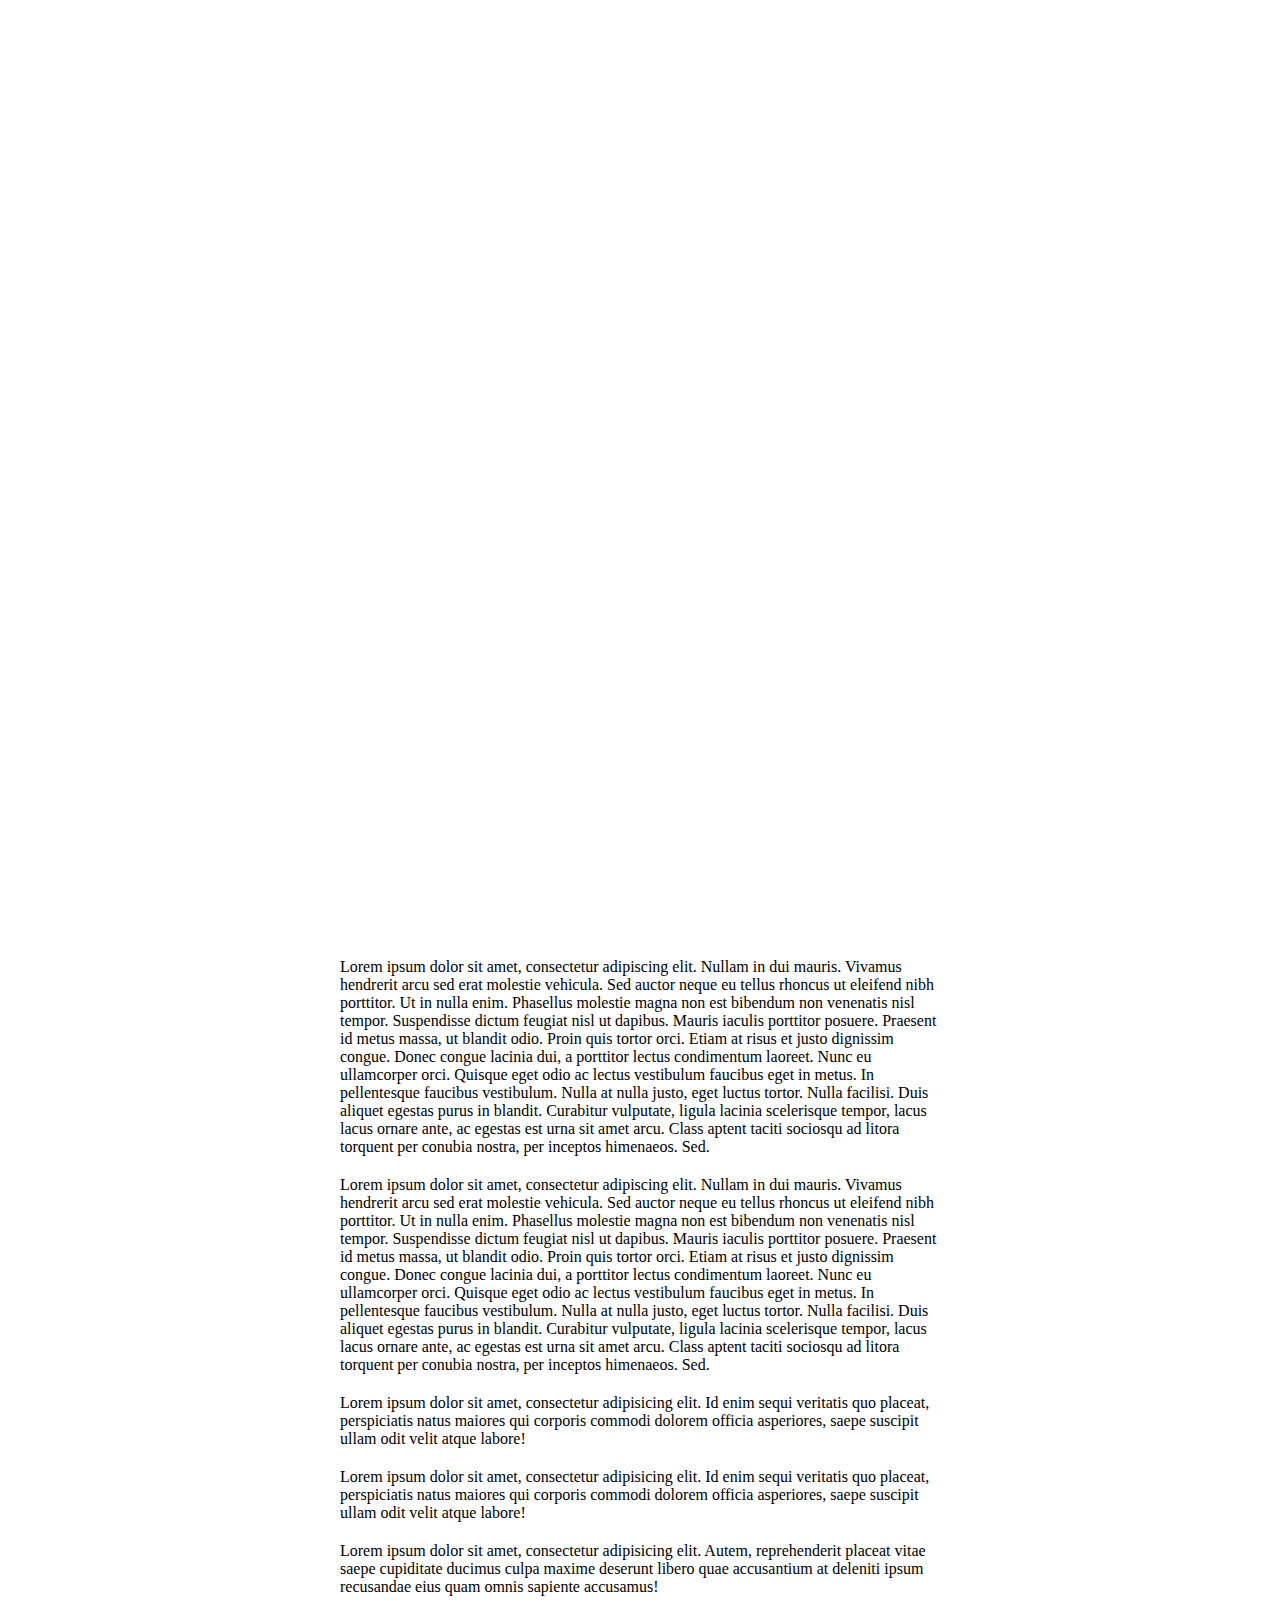
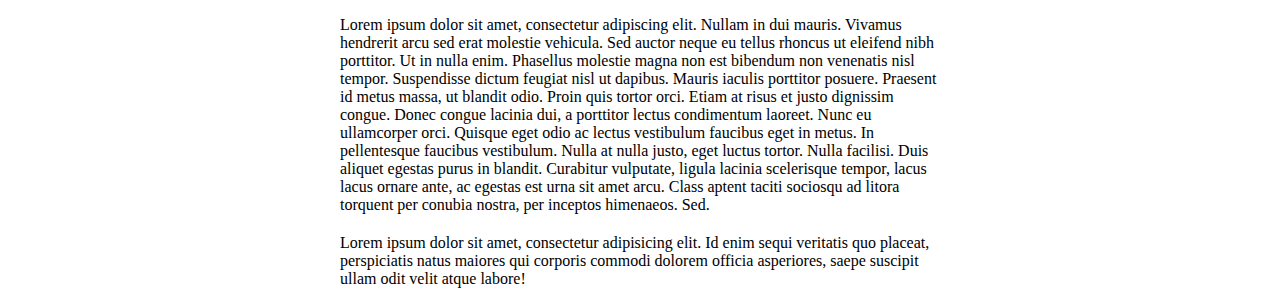
<file: fullScreen/index.html>
<!DOCTYPE html>
<html lang="en">
<head>
	<meta charset="UTF-8">
	<title>fulscreen</title>
	<link rel="stylesheet" href="styles.css">
</head>
<body>
		<header>
			<h1>It's full screen</h1>
			<h3>Lorem ipsum dolor sit amet, consectetur adipisicing elit. Sapiente ratione inventore, repellat vitae ipsa voluptatum sunt vero voluptatibus totam distinctio, facilis debitis, neque nesciunt rem. Eveniet facere consequuntur sint beatae.</h3>
		</header>

		<p>Lorem ipsum dolor sit amet, consectetur adipiscing elit. Nullam in dui mauris. Vivamus hendrerit arcu sed erat molestie vehicula. Sed auctor neque eu tellus rhoncus ut eleifend nibh porttitor. Ut in nulla enim. Phasellus molestie magna non est bibendum non venenatis nisl tempor. Suspendisse dictum feugiat nisl ut dapibus. Mauris iaculis porttitor posuere. Praesent id metus massa, ut blandit odio. Proin quis tortor orci. Etiam at risus et justo dignissim congue. Donec congue lacinia dui, a porttitor lectus condimentum laoreet. Nunc eu ullamcorper orci. Quisque eget odio ac lectus vestibulum faucibus eget in metus. In pellentesque faucibus vestibulum. Nulla at nulla justo, eget luctus tortor. Nulla facilisi. Duis aliquet egestas purus in blandit. Curabitur vulputate, ligula lacinia scelerisque tempor, lacus lacus ornare ante, ac egestas est urna sit amet arcu. Class aptent taciti sociosqu ad litora torquent per conubia nostra, per inceptos himenaeos. Sed.</p>

		<p>Lorem ipsum dolor sit amet, consectetur adipiscing elit. Nullam in dui mauris. Vivamus hendrerit arcu sed erat molestie vehicula. Sed auctor neque eu tellus rhoncus ut eleifend nibh porttitor. Ut in nulla enim. Phasellus molestie magna non est bibendum non venenatis nisl tempor. Suspendisse dictum feugiat nisl ut dapibus. Mauris iaculis porttitor posuere. Praesent id metus massa, ut blandit odio. Proin quis tortor orci. Etiam at risus et justo dignissim congue. Donec congue lacinia dui, a porttitor lectus condimentum laoreet. Nunc eu ullamcorper orci. Quisque eget odio ac lectus vestibulum faucibus eget in metus. In pellentesque faucibus vestibulum. Nulla at nulla justo, eget luctus tortor. Nulla facilisi. Duis aliquet egestas purus in blandit. Curabitur vulputate, ligula lacinia scelerisque tempor, lacus lacus ornare ante, ac egestas est urna sit amet arcu. Class aptent taciti sociosqu ad litora torquent per conubia nostra, per inceptos himenaeos. Sed.</p>

		<p>Lorem ipsum dolor sit amet, consectetur adipisicing elit. Id enim sequi veritatis quo placeat, perspiciatis natus maiores qui corporis commodi dolorem officia asperiores, saepe suscipit ullam odit velit atque labore!</p>

		<p>Lorem ipsum dolor sit amet, consectetur adipisicing elit. Id enim sequi veritatis quo placeat, perspiciatis natus maiores qui corporis commodi dolorem officia asperiores, saepe suscipit ullam odit velit atque labore!</p>

		<p>Lorem ipsum dolor sit amet, consectetur adipisicing elit. Autem, reprehenderit placeat vitae saepe cupiditate ducimus culpa maxime deserunt libero quae accusantium at deleniti ipsum recusandae eius quam omnis sapiente accusamus!</p>

		<p>Lorem ipsum dolor sit amet, consectetur adipiscing elit. Nullam in dui mauris. Vivamus hendrerit arcu sed erat molestie vehicula. Sed auctor neque eu tellus rhoncus ut eleifend nibh porttitor. Ut in nulla enim. Phasellus molestie magna non est bibendum non venenatis nisl tempor. Suspendisse dictum feugiat nisl ut dapibus. Mauris iaculis porttitor posuere. Praesent id metus massa, ut blandit odio. Proin quis tortor orci. Etiam at risus et justo dignissim congue. Donec congue lacinia dui, a porttitor lectus condimentum laoreet. Nunc eu ullamcorper orci. Quisque eget odio ac lectus vestibulum faucibus eget in metus. In pellentesque faucibus vestibulum. Nulla at nulla justo, eget luctus tortor. Nulla facilisi. Duis aliquet egestas purus in blandit. Curabitur vulputate, ligula lacinia scelerisque tempor, lacus lacus ornare ante, ac egestas est urna sit amet arcu. Class aptent taciti sociosqu ad litora torquent per conubia nostra, per inceptos himenaeos. Sed.</p>

		<p>Lorem ipsum dolor sit amet, consectetur adipisicing elit. Id enim sequi veritatis quo placeat, perspiciatis natus maiores qui corporis commodi dolorem officia asperiores, saepe suscipit ullam odit velit atque labore!</p>
</body>
</html>
</file>
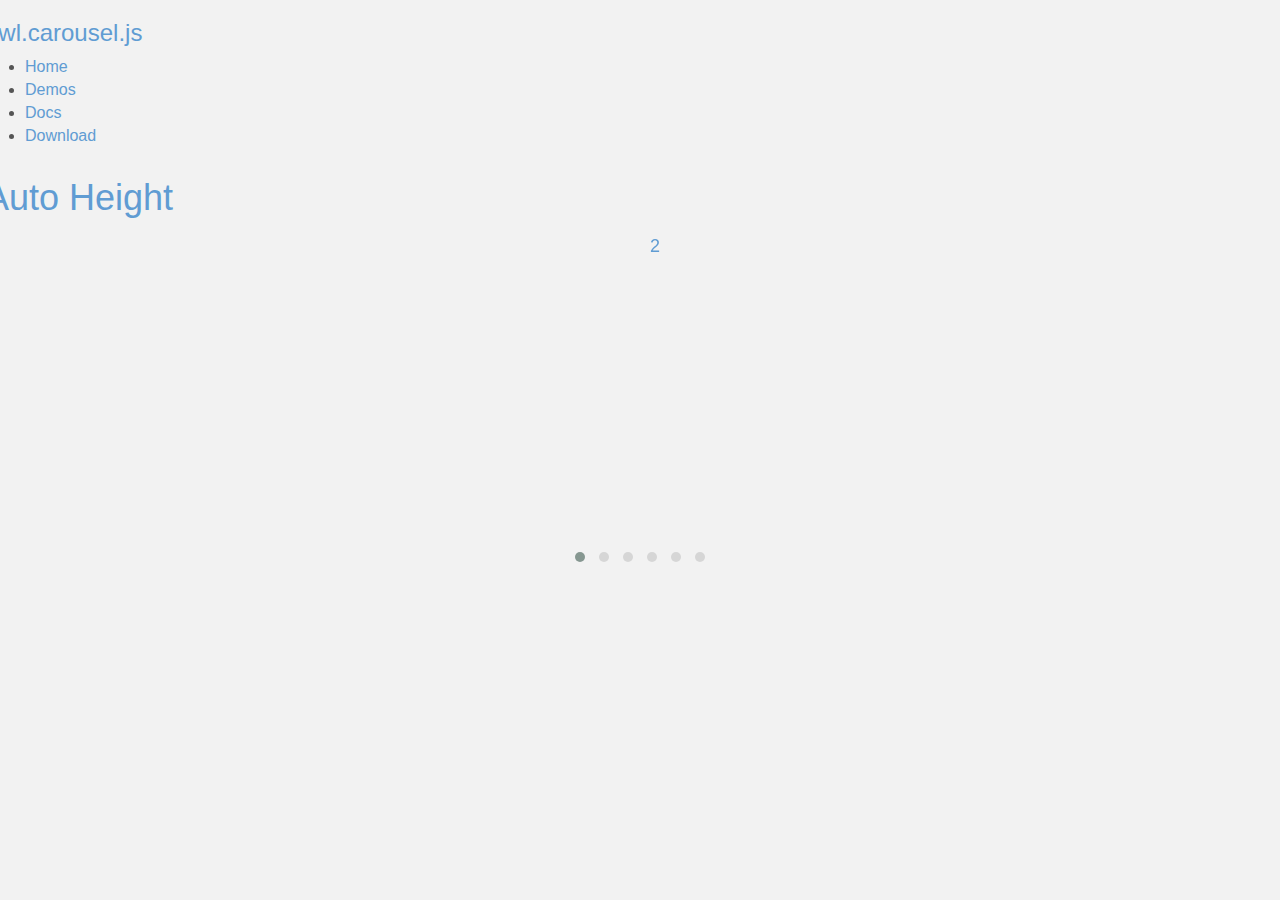
<file: autoheight.html>
<!DOCTYPE html>
<html lang="en">
  <head>

    <!-- head -->
    <meta charset="utf-8">
    <meta name="msapplication-tap-highlight" content="no" />
    <meta name="viewport" content="width=device-width, initial-scale=1.0" />
    <meta name="description" content="autoHeight usage demo">
    <meta name="author" content="David Deutsch">
    <title>
      Auto Height Demo | Owl Carousel | 2.2.1
    </title>

    <!-- Stylesheets -->
    <link href='https://fonts.googleapis.com/css?family=Lato:300,400,700,400italic,300italic' rel='stylesheet' type='text/css'>
    <link href="css/bootstrap.css" rel="stylesheet">
    <link rel="stylesheet" href="css/styles.css">
    <link href="https://fonts.googleapis.com/css?family=Monoton" rel="stylesheet">
    <link href='https://maxcdn.bootstrapcdn.com/font-awesome/4.7.0/css/font-awesome.min.css' rel='stylesheet'/>
  <script src='http://use.edgefonts.net/butcherman.js'></script>


    <!-- javascript -->
  </head>
  <body>

    <!-- header -->

      <div class="row">
        <div class="large-12 columns">
          <div class="brand left">
            <h3>
              <a href="/OwlCarousel2/">owl.carousel.js</a> 
            </h3>
          </div>
          <div class="nav-bar">
            <ul class="clearfix">
              <li> <a href="/OwlCarousel2/index.html">Home</a>  </li>
              <li class="active">
                <a href="/OwlCarousel2/demos/demos.html">Demos</a> 
              </li>
              <li> <a href="/OwlCarousel2/docs/started-welcome.html">Docs</a>  </li>
              <li>
                <a href="https://github.com/OwlCarousel2/OwlCarousel2/archive/2.2.1.zip">Download</a> 
                <span class="download"></span> 
              </li>
            </ul>
          </div>
        </div>
      </div>

    <!-- title -->
    <section class="title">
      <div class="row">
        <div class="large-12 columns">
          <h1>Auto Height</h1>
        </div>
      </div>
    </section>

    <!--  Demos -->
    <section id="demos">
      <div class="row">
        <div class="large-12 columns">
          <div class="owl-carousel owl-theme">
            <div class="item" style="height:300px">
              <h4>1</h4>
            </div>
            <div class="item" style="height:100px">
              <h4>2</h4>
            </div>
            <div class="item" style="height:500px">
              <h4>3</h4>
            </div>
            <div class="item" style="height:250px">
              <h4>4</h4>
            </div>
            <div class="item" style="height:400px">
              <h4>5</h4>
            </div>
            <div class="item" style="height:500px">
              <h4>6</h4>
            </div>
            <div class="item" style="height:600px">
              <h4>7</h4>
            </div>
            <div class="item" style="height:400px">
              <h4>8</h4>
            </div>
            <div class="item" style="height:300px">
              <h4>9</h4>
            </div>
            <div class="item" style="height:350px">
              <h4>10</h4>
            </div>
            <div class="item" style="height:200px">
              <h4>11</h4>
            </div>
            <div class="item" style="height:150px">
              <h4>12</h4>
            </div>
          </div>
        </div>
      </div>
    </section>
    <!-- vendors -->
    
    <script src="js/bootstrap.min.js"></script>
    <script src="js/bootstrap.js"></script>
     <!-- Owl Stylesheets -->
     <script src="js/jquery2-1-4.min.js"></script>
    <script src="owlcarousel/owl.carousel.js"></script>
      <link rel="stylesheet" href="owlcarousel/assets/owl.carousel.min.css">
    <link rel="stylesheet" href="owlcarousel/assets/owl.theme.default.min.css">
    <script src="js/js.js"></script>
  </body>
</html>
</file>
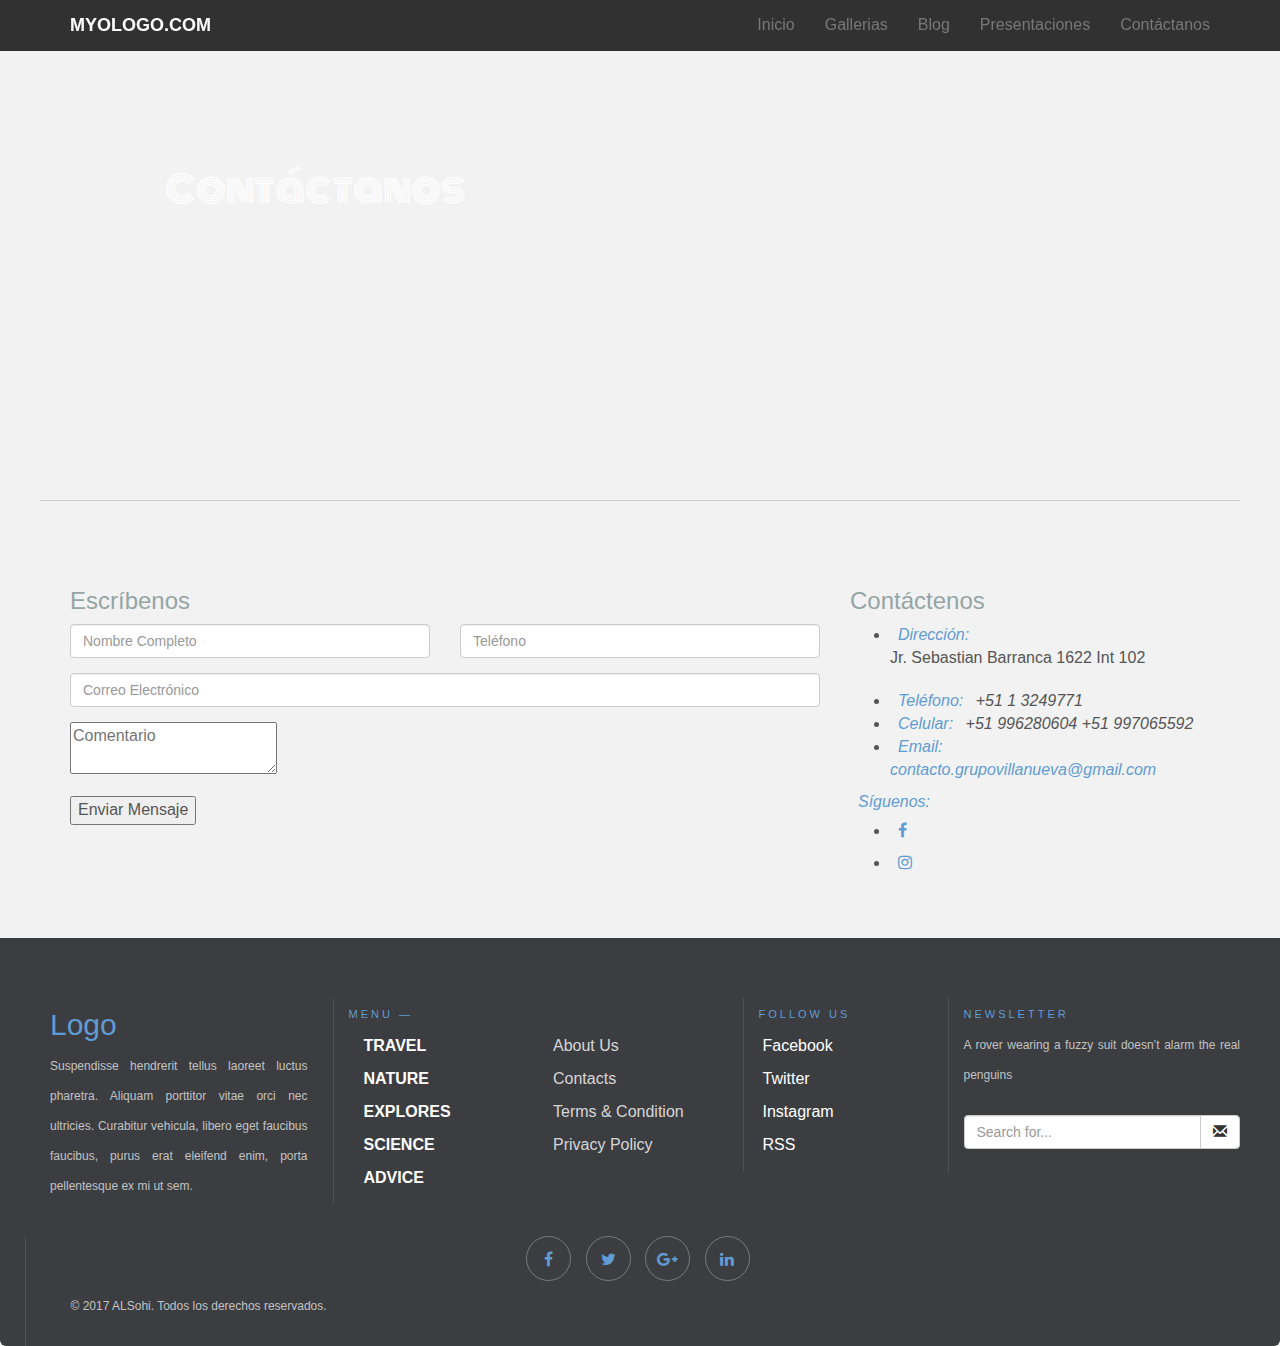
<file: contactanos.html>
<!DOCTYPE html>
<html lang="en">
  <head>
    <meta charset="utf-8">
  <meta http-equiv="X-UA-Compatible" content="IE=edge">
  <meta name="viewport" content="width=device-width, initial-scale=1">
    <title>Untitled Document</title>
    <!-- Bootstrap -->
  <link href="css/bootstrap.css" rel="stylesheet">
  <link rel="stylesheet" href="css/styles.css">
  <link href="https://fonts.googleapis.com/css?family=Monoton" rel="stylesheet">
  <link href='https://maxcdn.bootstrapcdn.com/font-awesome/4.7.0/css/font-awesome.min.css' rel='stylesheet'/>

<script src="https://ajax.googleapis.com/ajax/libs/jquery/1.11.1/jquery.min.js"></script>
  
<script src="https://maxcdn.bootstrapcdn.com/bootstrap/3.3.5/js/bootstrap.min.js"></script>

  </head>
  <body>
    <!-- Barra de navegacion -->
    <nav class="navbar navbar-fixed-top navbar-default" role="navigation">
      <div class="container">
        <div class="navbar-header">
          <button type="buttom" class="navbar-toggle" data-toggle="collapse" data-target=".navbar-collapse"></button>
          <a href="#" class="navbar-brand"><strong>MYOLOGO.COM</strong></a>
        </div>
        <div class="navbar-collapse collapse">
          <ul class="nav navbar-nav navbar-right">
            <li><a href="index.html">Inicio</a></li>
            <li><a href="galeria.html">Gallerias</a></li>
            <li><a href="#">Blog</a></li>
            <li><a href="#">Presentaciones</a></li>
            <li><a href="#">Cont&aacute;ctanos</a></li>
          </ul>
        </div>
      </div>
  </nav> 
  <!-- Fin Barra de navegacion -->

    
    <div id="cabecera" class="container">
      <div class="row">
      <div class="col-sm-12">
        <div class="titulo">
          <h1>Cont&aacute;ctanos</h1>
        </div>
      </div>
    </div>
    </div>

    <hr class="container">

    <!--Tercera seccion -->
    
  <div id="cards" class="container">
      <div class="col-sm-8">
            <div class="border-left">
              <h3>Escr&iacute;benos</h3>
            </div>
            <form class="contact-form" action = " https://formspree.io/contacto.grupovillanueva@gmail.com" method ="POST" >
              <fieldset>
                <div class="form-group">
                  <div class="row">
                    <div class="col-sm-6">
                      <input type="text" name ="Nombre"  class="form-control" placeholder="Nombre Completo">
                    </div>
                    <div class="col-sm-6">
                      <input type="text"  name ="Telefono" class="form-control" placeholder="Tel&eacute;fono">
                    </div>
                  </div>
                </div>
                <div class="form-group">
                  <div class="row">
                    
                  <div class="col-sm-12">
                      <input type="email" name ="Correo Electronico" class="form-control" placeholder="Correo Electr&oacute;nico">
                    </div>
                  </div>
                </div>
                <div class="form-group">
                  <textarea name="Comentario" placeholder="Comentario"></textarea>
                </div>
                <div class="form-group">
                  <div class="row">
                    <div class="col-lg-4 col-md-4 col-sm-5">
                      <button class="theme-btn btn-sendmessage" type="submit">Enviar Mensaje</button>
                    </div>
                  </div>
                </div>
              </fieldset>
            </form>
          </div>
          
          <div class="col-sm-4">
            <div class="address col info">
              <div class="border-left">
                <h3>Cont&aacute;ctenos</h3>
              </div>
              <ul class="address-info">
                <li>
                  <i>Direcci&oacute;n: </i>
                  <address>Jr. Sebastian Barranca 1622 Int 102</address>
                </li>
                <li>
                  <i>Tel&eacute;fono: </i>
                  <em>+51 1 3249771</em>
                </li>
                <li>
                  <i>Celular:</i>
                  <em>+51 996280604</em>
                  <em>+51 997065592</em>  
                </li>
                </li>
                <li>
                  <i>Email: </i>
                  <em>
                    <a href="support@sitename.com">contacto.grupovillanueva@gmail.com</a><br>
                  </em>
                </li>
              </ul>
              <div class="social-area">
                <i>S&iacute;guenos:</i>
                <ul class="social-icon">
                  <li><a href="https://www.facebook.com/Andre-Parissi-1985437275068137/"><i class="fa fa-facebook"></i></a></li>
                  <li><a href="https://www.instagram.com/andre.parissi"  target="_blank"><i class="fa fa-instagram"></i></a></li>
                </ul>
              </div>
            </div>
          </div>
  </div>

  <!-- Mapa -->
   <div class="container map">
    
   </div>
   <!--End-Mapa -->
   <footer class="footer-bs">
        <div class="row">
          <div class="col-md-3 footer-brand animated fadeInLeft">
              <h2>Logo</h2>
                <p>Suspendisse hendrerit tellus laoreet luctus pharetra. Aliquam porttitor vitae orci nec ultricies. Curabitur vehicula, libero eget faucibus faucibus, purus erat eleifend enim, porta pellentesque ex mi ut sem.</p>
            </div>
          <div class="col-md-4 footer-nav animated fadeInUp">
              <h4>Menu —</h4>
              <div class="col-md-6">
                    <ul class="pages">
                        <li><a href="#">Travel</a></li>
                        <li><a href="#">Nature</a></li>
                        <li><a href="#">Explores</a></li>
                        <li><a href="#">Science</a></li>
                        <li><a href="#">Advice</a></li>
                    </ul>
                </div>
              <div class="col-md-6">
                    <ul class="list">
                        <li><a href="#">About Us</a></li>
                        <li><a href="#">Contacts</a></li>
                        <li><a href="#">Terms & Condition</a></li>
                        <li><a href="#">Privacy Policy</a></li>
                    </ul>
                </div>
            </div>
          <div class="col-md-2 footer-social animated fadeInDown">
              <h4>Follow Us</h4>
              <ul>
                  <li><a href="#">Facebook</a></li>
                  <li><a href="#">Twitter</a></li>
                  <li><a href="#">Instagram</a></li>
                  <li><a href="#">RSS</a></li>
                </ul>
            </div>
          <div class="col-md-3 footer-ns animated fadeInRight">
              <h4>Newsletter</h4>
                <p>A rover wearing a fuzzy suit doesn’t alarm the real penguins</p>
                <p>
                    <div class="input-group">
                      <input type="text" class="form-control" placeholder="Search for...">
                      <span class="input-group-btn">
                        <button class="btn btn-default" type="button"><span class="glyphicon glyphicon-envelope"></span></button>
                      </span>
                    </div><!-- /input-group -->
                 </p>
            </div>
             <div class="col-md-12 footer-ns animated ">      
            <div class="container">
              <div class="about">
                      <div class="social-media1">
                        <ul class="list-inline">
                          <li><a href="http://www.nextbootstrap.com/" title=""><i class="fa fa-facebook"></i></a></li>
                          <li><a href="http://www.nextbootstrap.com/" title=""><i class="fa fa-twitter"></i></a></li>
                          <li><a href="http://www.nextbootstrap.com/" title=""><i class="fa fa-google-plus"></i></a></li>
                          <li><a href="http://www.nextbootstrap.com/" title=""><i class="fa fa-linkedin"></i></a></li>
                        </ul>
                      </div>
                      <p>© 2017 ALSohi. Todos los derechos reservados.</p>
                    </div>
            </div>
           </div>
        </div>
    </footer>    
  <script src="js/jquery2-1-4.min.js"></script>
  <script src="js/bootstrap.min.js"></script>
  <script src="js/bootstrap.js"></script>
  <script src="js/js.js"></script>
  </body>
</html>
</file>
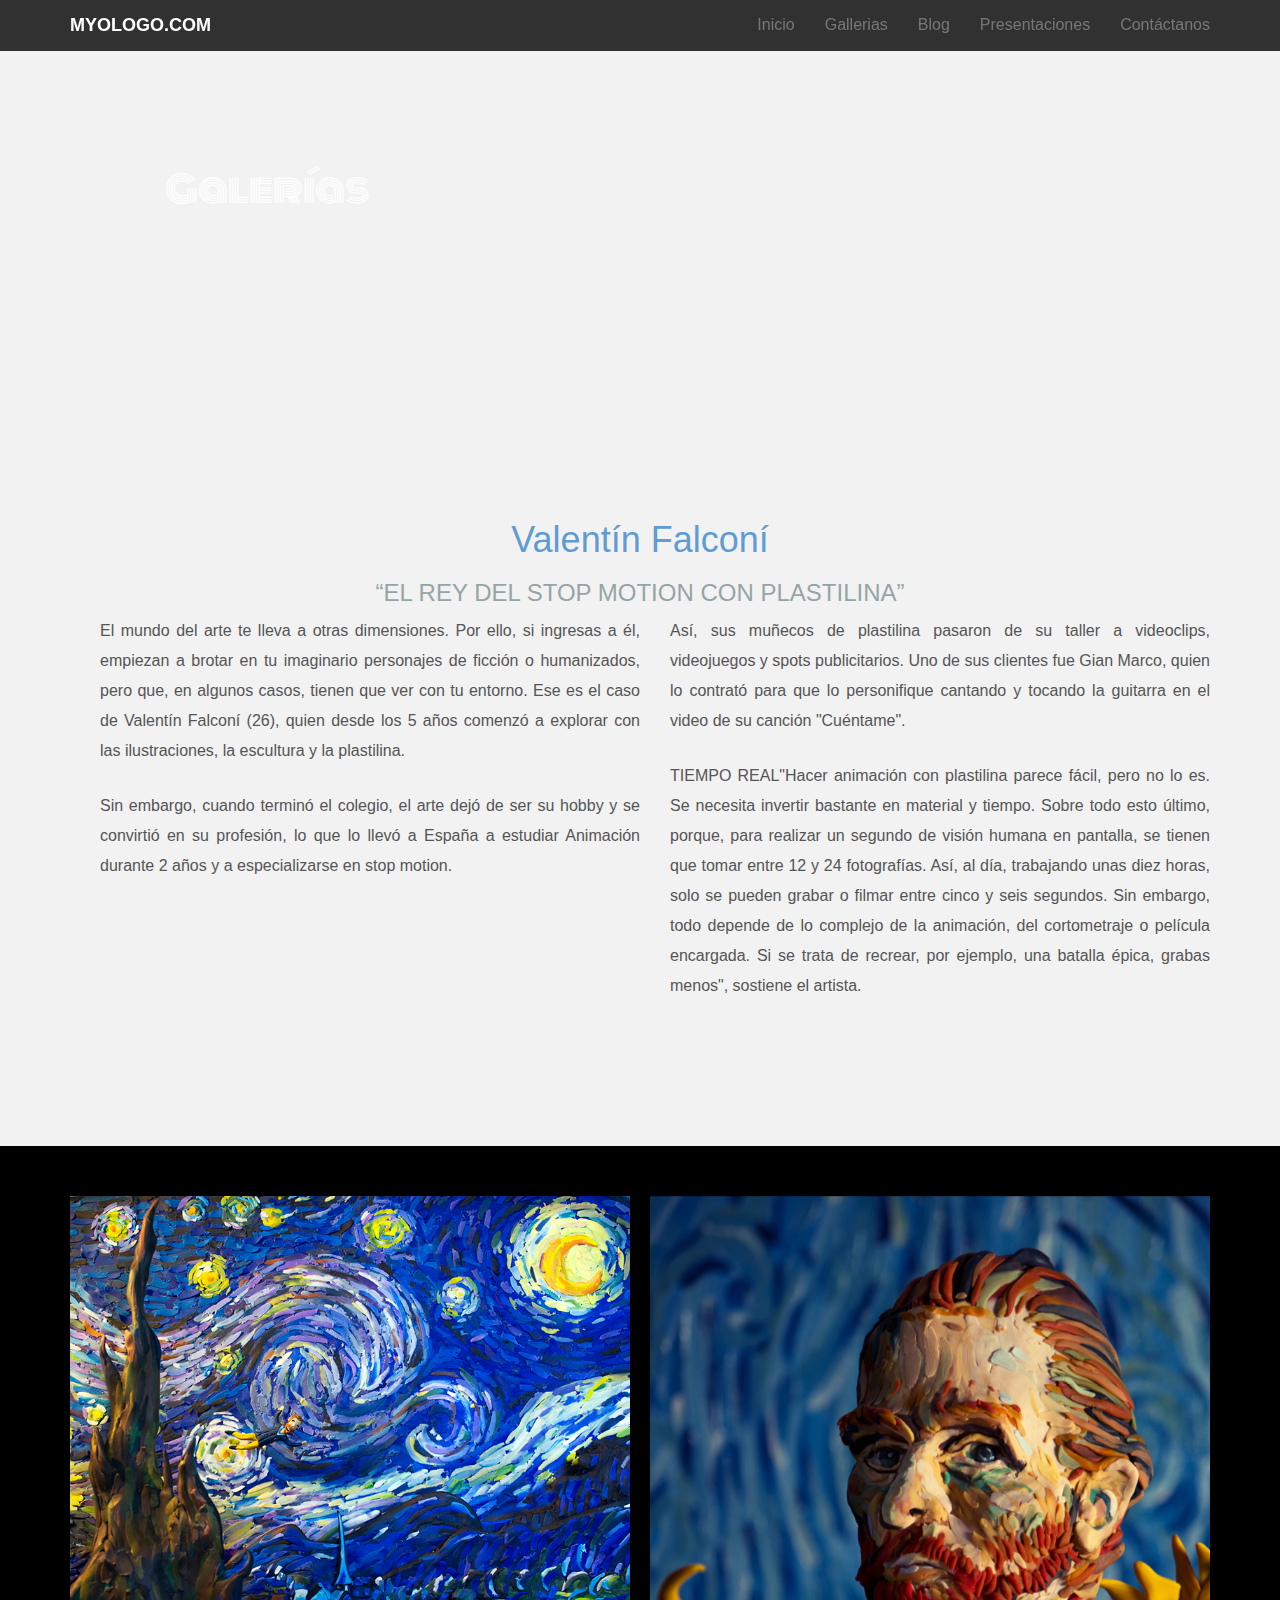
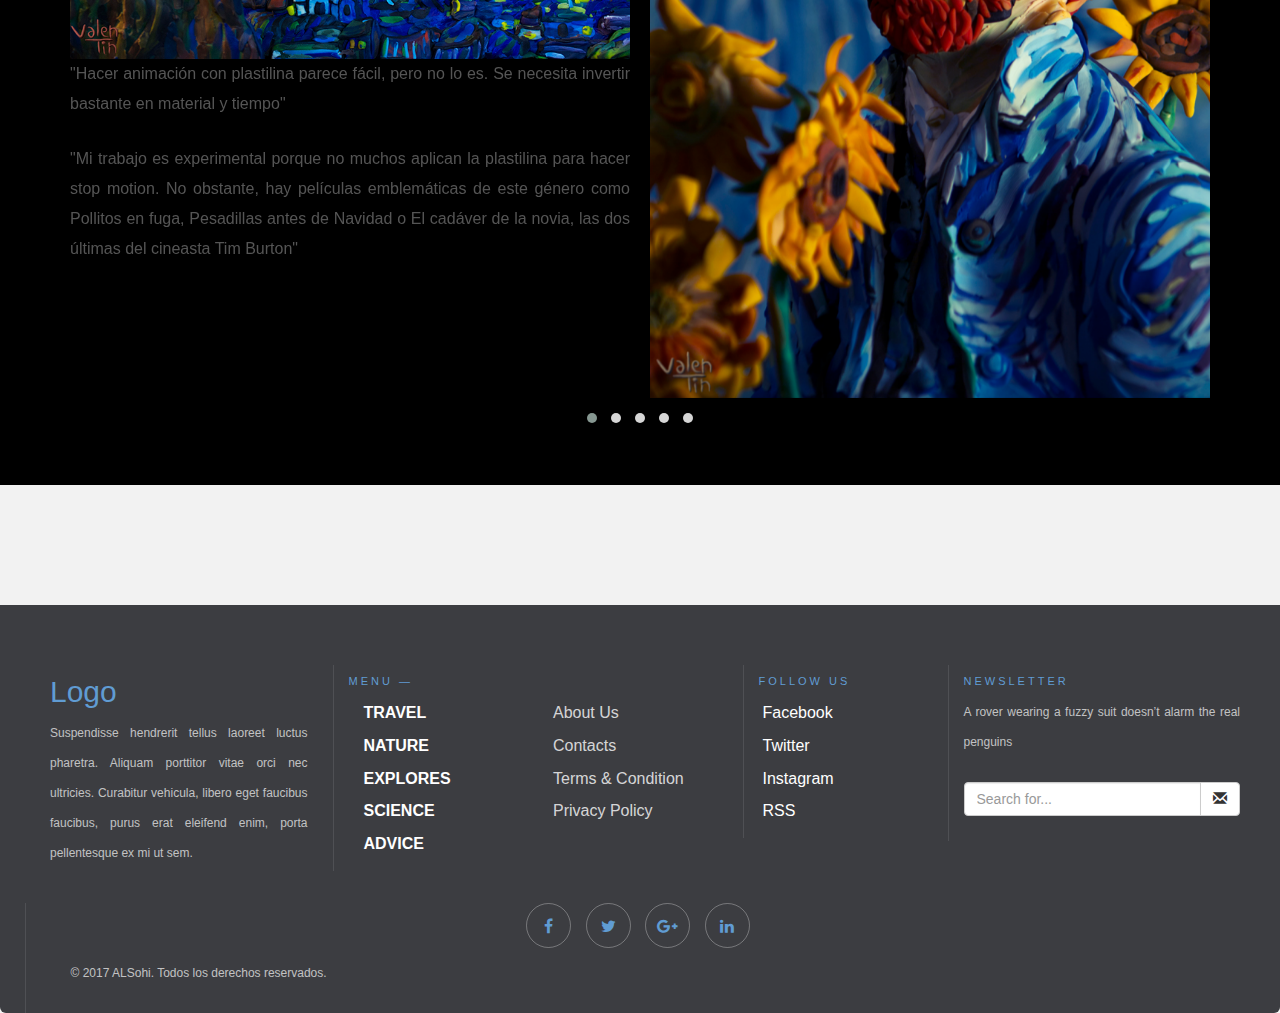
<file: falcon.html>
<!DOCTYPE html>
<html lang="en">
  <head>
    <meta charset="utf-8">
	<meta http-equiv="X-UA-Compatible" content="IE=edge">
	<meta name="viewport" content="width=device-width, initial-scale=1">
    <title>Untitled Document</title>
    <!-- Bootstrap -->
	<link href="css/bootstrap.css" rel="stylesheet">
	<link rel="stylesheet" href="css/styles.css">
	<link href="https://fonts.googleapis.com/css?family=Monoton" rel="stylesheet">
	<link href='https://maxcdn.bootstrapcdn.com/font-awesome/4.7.0/css/font-awesome.min.css' rel='stylesheet'/>
  </head>
  <body>
  	<!-- Barra de navegacion -->
  	<nav class="navbar navbar-fixed-top navbar-default" role="navigation">
  		<div class="container">
  			<div class="navbar-header">
  				<button type="buttom" class="navbar-toggle" data-toggle="collapse" data-target=".navbar-collapse"></button>
  				<a href="#" class="navbar-brand"><strong>MYOLOGO.COM</strong></a>
  			</div>
  			<div class="navbar-collapse collapse">
  				<ul class="nav navbar-nav navbar-right">
  					<li><a href="index.html">Inicio</a></li>
  					<li><a href="galeria.html">Gallerias</a></li>
  					<li><a href="#">Blog</a></li>
  					<li><a href="#">Presentaciones</a></li>
  					<li><a href="#">Cont&aacute;ctanos</a></li>
  				</ul>
  			</div>
  		</div>
	</nav>

  <div id="cabecera" class="container">
      <div class="row">
      <div class="col-sm-12">
        <div class="titulo">
          <h1>Galer&iacute;as</h1>
        </div>
      </div>
    </div>
    </div>
  <section class="container text-center">
        <h1>Valent&iacute;n Falcon&iacute;</h1>
        <h3>“EL REY DEL STOP MOTION CON PLASTILINA”</h3>        
        <div class="container">
          <div class="col-md-6"><p>El mundo del arte te lleva a otras dimensiones. Por ello, si ingresas a él, empiezan a brotar en tu imaginario personajes de ficción o humanizados, pero que, en algunos casos, tienen que ver con tu entorno. Ese es el caso de Valentín Falconí (26), quien desde los 5 años comenzó a explorar con las ilustraciones, la escultura y la plastilina.</p>
            <p>Sin embargo, cuando terminó el colegio, el arte dejó de ser su hobby y se convirtió en su profesión, lo que lo llevó a España a estudiar Animación durante 2 años y a especializarse en stop motion.</p>
        </div>
          <div class="col-md-6">
          <p>  
            Así, sus muñecos de plastilina pasaron de su taller a videoclips, videojuegos y spots publicitarios. Uno de sus clientes fue Gian Marco, quien lo contrató para que lo personifique cantando y tocando la guitarra en el video de su canción "Cuéntame".
        </p>
        <p>TIEMPO REAL"Hacer animación con plastilina parece fácil, pero no lo es. Se necesita invertir bastante en material y tiempo. Sobre todo esto último, porque, para realizar un segundo de visión humana en pantalla, se tienen que tomar entre 12 y 24 fotografías. Así, al día, trabajando unas diez horas, solo se pueden grabar o filmar entre cinco y seis segundos. Sin embargo, todo depende de lo complejo de la animación, del cortometraje o película encargada. Si se trata de recrear, por ejemplo, una batalla épica, grabas menos", sostiene el artista.</p>
          </div>                                                  
        </div>                
  </section>
  <section id="photos">
      <div class="row">
        <div class="large-12 columns">
          <div class="container">
            <div class="owl-carousel owl-theme">
            <div class="item">
              <img src="img/falcon/estrellada.jpg" alt="">
              <p>"Hacer animación con plastilina parece fácil, pero no lo es. Se necesita invertir bastante en material y tiempo"</p>
              <p>"Mi trabajo es experimental porque no muchos aplican la plastilina para hacer stop motion. No obstante, hay películas emblemáticas de este género como Pollitos en fuga, Pesadillas antes de Navidad o El cadáver de la novia, las dos últimas del cineasta Tim Burton"</p>
            </div>
            <div class="item">
              <img src="img/falcon/Gogh.jpg" alt="">
            </div>
            <div class="item">
              <img src="img/falcon/Marquez.jpg" alt="">
            </div>
            <div class="item">
              <img src="img/falcon/Mercury.jpg" alt="">
            </div>
            <div class="item">
              <img src="img/falcon/Norris.jpg" alt="">
            </div>
            <div class="item">
              <img src="img/falcon/Tim.jpg" alt="">
            </div>
            <div class="item">
              <img src="img/falcon/Torito.jpg" alt="">
            </div>
            <div class="item">
              <img src="img/falcon/yoko.jpg" alt="">
            </div>
            <div class="item">
              <img src="img/falcon/fal.png" alt="">
            </div>
            <div class="item">
              <img src="img/falcon/falc.jpg" alt="">
            </div>
          </div>
          </div>
        </div>
      </div>
    </section>
  
   <footer class="footer-bs">
        <div class="row">
          <div class="col-md-3 footer-brand animated fadeInLeft">
              <h2>Logo</h2>
                <p>Suspendisse hendrerit tellus laoreet luctus pharetra. Aliquam porttitor vitae orci nec ultricies. Curabitur vehicula, libero eget faucibus faucibus, purus erat eleifend enim, porta pellentesque ex mi ut sem.</p>
            </div>
          <div class="col-md-4 footer-nav animated fadeInUp">
              <h4>Menu —</h4>
              <div class="col-md-6">
                    <ul class="pages">
                        <li><a href="#">Travel</a></li>
                        <li><a href="#">Nature</a></li>
                        <li><a href="#">Explores</a></li>
                        <li><a href="#">Science</a></li>
                        <li><a href="#">Advice</a></li>
                    </ul>
                </div>
              <div class="col-md-6">
                    <ul class="list">
                        <li><a href="#">About Us</a></li>
                        <li><a href="#">Contacts</a></li>
                        <li><a href="#">Terms & Condition</a></li>
                        <li><a href="#">Privacy Policy</a></li>
                    </ul>
                </div>
            </div>
          <div class="col-md-2 footer-social animated fadeInDown">
              <h4>Follow Us</h4>
              <ul>
                  <li><a href="#">Facebook</a></li>
                  <li><a href="#">Twitter</a></li>
                  <li><a href="#">Instagram</a></li>
                  <li><a href="#">RSS</a></li>
                </ul>
            </div>
          <div class="col-md-3 footer-ns animated fadeInRight">
              <h4>Newsletter</h4>
                <p>A rover wearing a fuzzy suit doesn’t alarm the real penguins</p>
                <p>
                    <div class="input-group">
                      <input type="text" class="form-control" placeholder="Search for...">
                      <span class="input-group-btn">
                        <button class="btn btn-default" type="button"><span class="glyphicon glyphicon-envelope"></span></button>
                      </span>
                    </div><!-- /input-group -->
                 </p>
            </div>
             <div class="col-md-12 footer-ns animated ">      
            <div class="container">
              <div class="about">
                      <div class="social-media1">
                        <ul class="list-inline">
                          <li><a href="http://www.nextbootstrap.com/" title=""><i class="fa fa-facebook"></i></a></li>
                          <li><a href="http://www.nextbootstrap.com/" title=""><i class="fa fa-twitter"></i></a></li>
                          <li><a href="http://www.nextbootstrap.com/" title=""><i class="fa fa-google-plus"></i></a></li>
                          <li><a href="http://www.nextbootstrap.com/" title=""><i class="fa fa-linkedin"></i></a></li>
                        </ul>
                      </div>
                      <p>© 2017 ALSohi. Todos los derechos reservados.</p>
                    </div>
            </div>
           </div>
        </div>
    </footer>



    
  <script src="js/jquery2-1-4.min.js"></script>
  <script src="js/bootstrap.min.js"></script>
  <script src="js/bootstrap.js"></script>

   <script src="js/jquery2-1-4.min.js"></script>
    <script src="owlcarousel/owl.carousel.js"></script>
      <link rel="stylesheet" href="owlcarousel/assets/owl.carousel.min.css">
    <link rel="stylesheet" href="owlcarousel/assets/owl.theme.default.min.css">
    <script src="js/js.js"></script>
  </body>
</html>
</file>
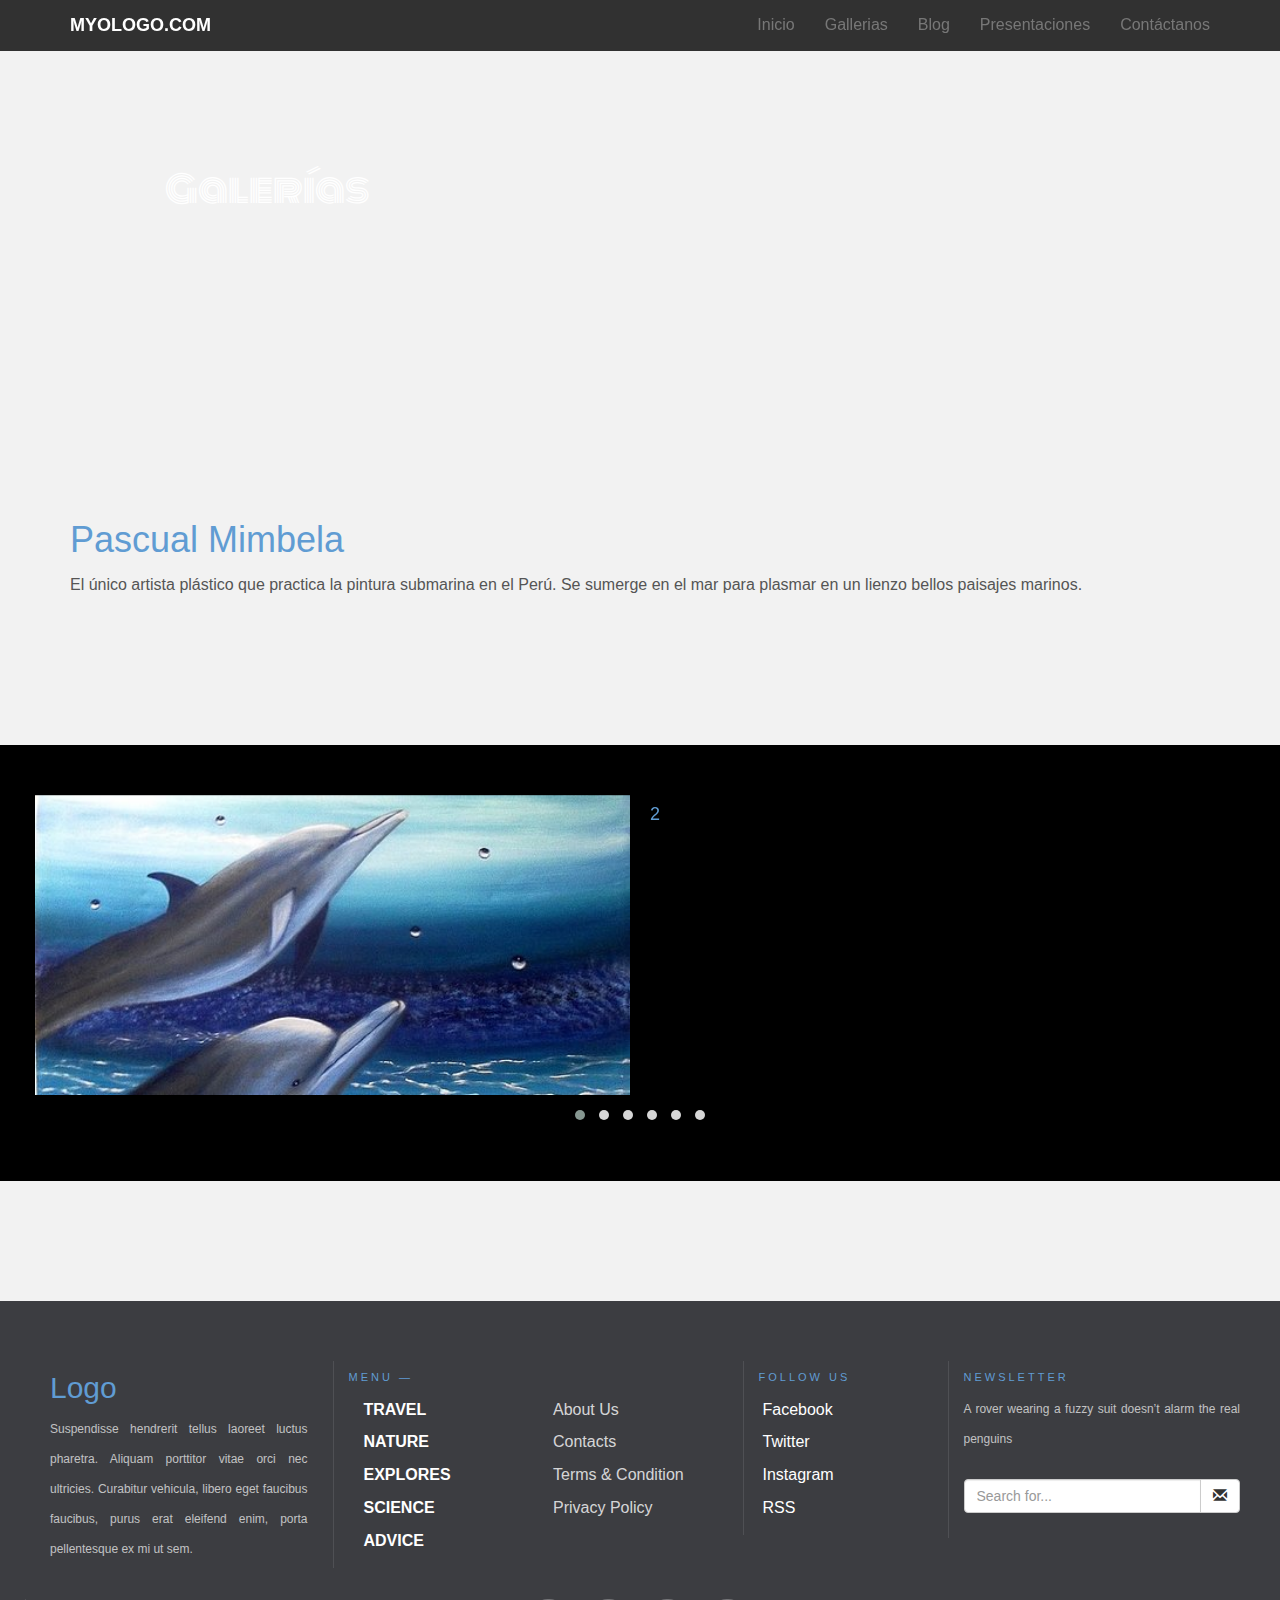
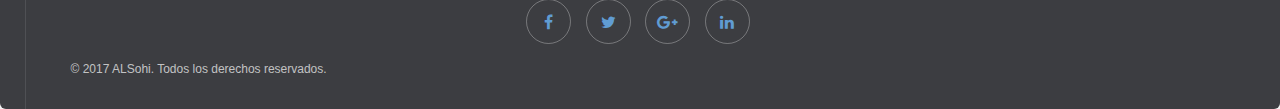
<file: galeria1.html>
<!DOCTYPE html>
<html lang="en">
  <head>
    <meta charset="utf-8">
	<meta http-equiv="X-UA-Compatible" content="IE=edge">
	<meta name="viewport" content="width=device-width, initial-scale=1">
    <title>Untitled Document</title>
    <!-- Bootstrap -->
	<link href="css/bootstrap.css" rel="stylesheet">
	<link rel="stylesheet" href="css/styles.css">
	<link href="https://fonts.googleapis.com/css?family=Monoton" rel="stylesheet">
	<link href='https://maxcdn.bootstrapcdn.com/font-awesome/4.7.0/css/font-awesome.min.css' rel='stylesheet'/>
  </head>
  <body>
  	<!-- Barra de navegacion -->
  	<nav class="navbar navbar-fixed-top navbar-default" role="navigation">
  		<div class="container">
  			<div class="navbar-header">
  				<button type="buttom" class="navbar-toggle" data-toggle="collapse" data-target=".navbar-collapse"></button>
  				<a href="#" class="navbar-brand"><strong>MYOLOGO.COM</strong></a>
  			</div>
  			<div class="navbar-collapse collapse">
  				<ul class="nav navbar-nav navbar-right">
  					<li><a href="index.html">Inicio</a></li>
  					<li><a href="galeria.html">Gallerias</a></li>
  					<li><a href="#">Blog</a></li>
  					<li><a href="#">Presentaciones</a></li>
  					<li><a href="#">Cont&aacute;ctanos</a></li>
  				</ul>
  			</div>
  		</div>
	</nav>

  <div id="cabecera" class="container">
      <div class="row">
      <div class="col-sm-12">
        <div class="titulo">
          <h1>Galer&iacute;as</h1>
        </div>
      </div>
    </div>
    </div>
  <section class="container">
        <h1>Pascual Mimbela</h1>
        <p>El único artista plástico que practica la pintura submarina en el Perú. Se sumerge en el mar para plasmar en un lienzo bellos paisajes marinos.</p>
        <div class="container">
          <div class=".col-md-6"></div>
          <div class=".col-md-6"></div>                                                  
        </div>                
  </section>
  <section id="photos">
      <div class="row">
        <div class="large-12 columns">
          <div class="owl-carousel owl-theme">
            <div class="item" style="height:300px">
              <img src="img/pascal/4-mimbela.jpg" alt="">
            </div>
            <div class="item" style="height:100px">
              <h4>2</h4>
            </div>
            <div class="item" style="height:500px">
              <img src="img/pascal/art-mimbela.jpg" alt="">
            </div> 
            <div class="item" style="height:250px">
              <h4>4</h4>
            </div>
            <div class="item" style="height:400px">
              <h4>5</h4>
            </div>
            <div class="item" style="height:500px">
              <h4>6</h4>
            </div>
            <div class="item" style="height:600px">
              <h4>7</h4>
            </div>
            <div class="item" style="height:400px">
              <h4>8</h4>
            </div>
            <div class="item" style="height:300px">
              <h4>9</h4>
            </div>
            <div class="item" style="height:350px">
              <h4>10</h4>
            </div>
            <div class="item" style="height:200px">
              <h4>11</h4>
            </div>
            <div class="item" style="height:150px">
              <h4>12</h4>
            </div>
          </div>
        </div>
      </div>
    </section>
  
   <footer class="footer-bs">
        <div class="row">
          <div class="col-md-3 footer-brand animated fadeInLeft">
              <h2>Logo</h2>
                <p>Suspendisse hendrerit tellus laoreet luctus pharetra. Aliquam porttitor vitae orci nec ultricies. Curabitur vehicula, libero eget faucibus faucibus, purus erat eleifend enim, porta pellentesque ex mi ut sem.</p>
            </div>
          <div class="col-md-4 footer-nav animated fadeInUp">
              <h4>Menu —</h4>
              <div class="col-md-6">
                    <ul class="pages">
                        <li><a href="#">Travel</a></li>
                        <li><a href="#">Nature</a></li>
                        <li><a href="#">Explores</a></li>
                        <li><a href="#">Science</a></li>
                        <li><a href="#">Advice</a></li>
                    </ul>
                </div>
              <div class="col-md-6">
                    <ul class="list">
                        <li><a href="#">About Us</a></li>
                        <li><a href="#">Contacts</a></li>
                        <li><a href="#">Terms & Condition</a></li>
                        <li><a href="#">Privacy Policy</a></li>
                    </ul>
                </div>
            </div>
          <div class="col-md-2 footer-social animated fadeInDown">
              <h4>Follow Us</h4>
              <ul>
                  <li><a href="#">Facebook</a></li>
                  <li><a href="#">Twitter</a></li>
                  <li><a href="#">Instagram</a></li>
                  <li><a href="#">RSS</a></li>
                </ul>
            </div>
          <div class="col-md-3 footer-ns animated fadeInRight">
              <h4>Newsletter</h4>
                <p>A rover wearing a fuzzy suit doesn’t alarm the real penguins</p>
                <p>
                    <div class="input-group">
                      <input type="text" class="form-control" placeholder="Search for...">
                      <span class="input-group-btn">
                        <button class="btn btn-default" type="button"><span class="glyphicon glyphicon-envelope"></span></button>
                      </span>
                    </div><!-- /input-group -->
                 </p>
            </div>
             <div class="col-md-12 footer-ns animated ">      
            <div class="container">
              <div class="about">
                      <div class="social-media1">
                        <ul class="list-inline">
                          <li><a href="http://www.nextbootstrap.com/" title=""><i class="fa fa-facebook"></i></a></li>
                          <li><a href="http://www.nextbootstrap.com/" title=""><i class="fa fa-twitter"></i></a></li>
                          <li><a href="http://www.nextbootstrap.com/" title=""><i class="fa fa-google-plus"></i></a></li>
                          <li><a href="http://www.nextbootstrap.com/" title=""><i class="fa fa-linkedin"></i></a></li>
                        </ul>
                      </div>
                      <p>© 2017 ALSohi. Todos los derechos reservados.</p>
                    </div>
            </div>
           </div>
        </div>
    </footer>



    
  <script src="js/jquery2-1-4.min.js"></script>
  <script src="js/bootstrap.min.js"></script>
  <script src="js/bootstrap.js"></script>

   <script src="js/jquery2-1-4.min.js"></script>
    <script src="owlcarousel/owl.carousel.js"></script>
      <link rel="stylesheet" href="owlcarousel/assets/owl.carousel.min.css">
    <link rel="stylesheet" href="owlcarousel/assets/owl.theme.default.min.css">
    <script src="js/js.js"></script>
  </body>
</html>
</file>
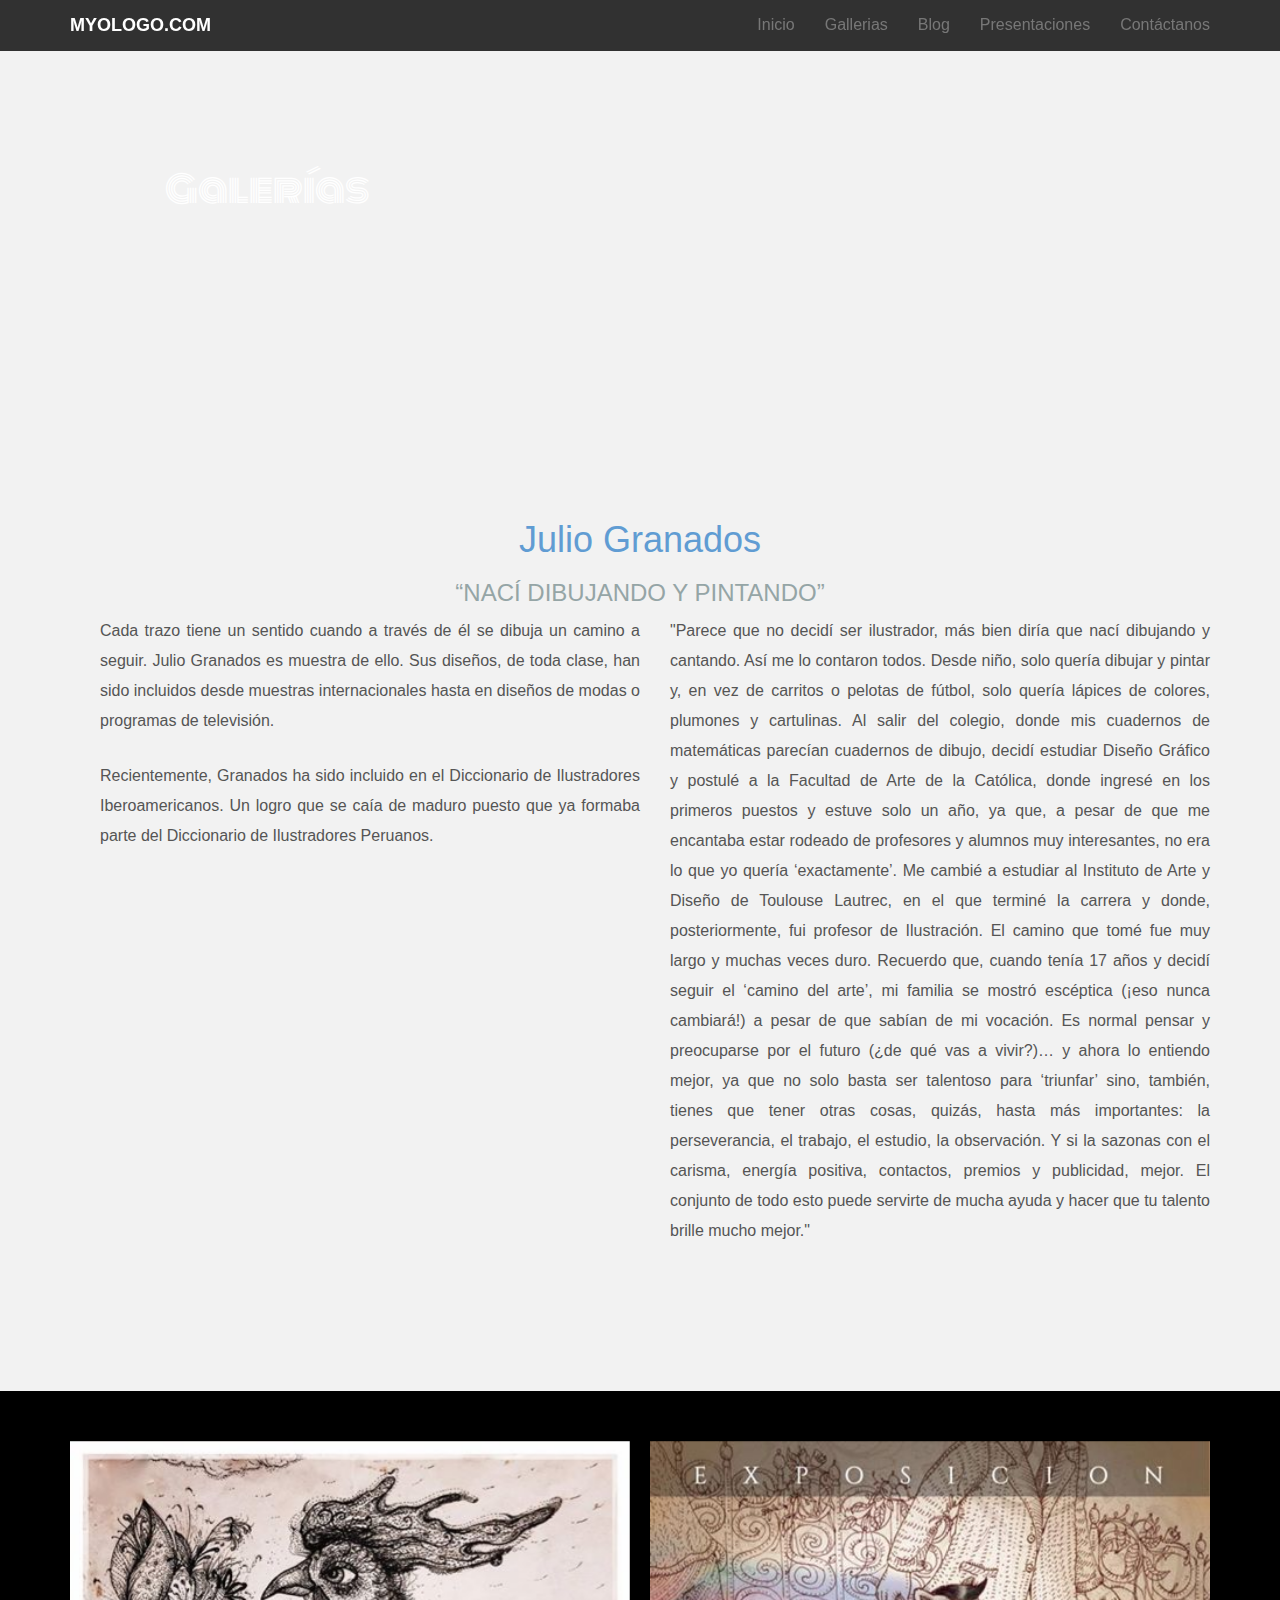
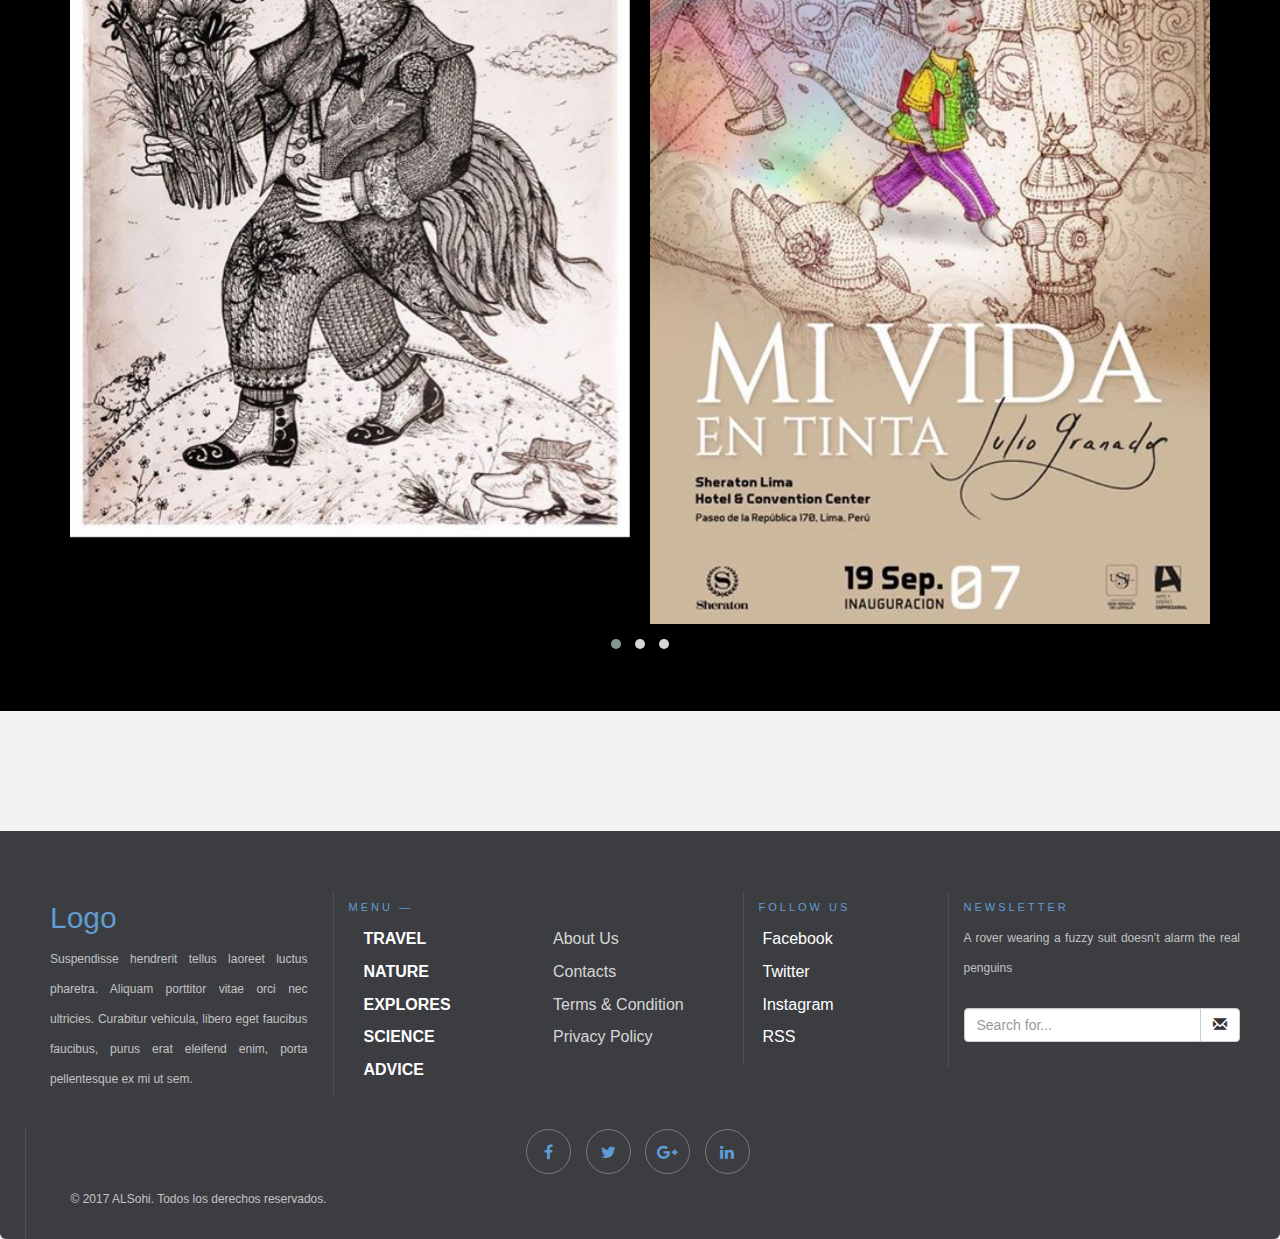
<file: julio.html>
<!DOCTYPE html>
<html lang="en">
  <head>
    <meta charset="utf-8">
	<meta http-equiv="X-UA-Compatible" content="IE=edge">
	<meta name="viewport" content="width=device-width, initial-scale=1">
    <title>Untitled Document</title>
    <!-- Bootstrap -->
	<link href="css/bootstrap.css" rel="stylesheet">
	<link rel="stylesheet" href="css/styles.css">
	<link href="https://fonts.googleapis.com/css?family=Monoton" rel="stylesheet">
	<link href='https://maxcdn.bootstrapcdn.com/font-awesome/4.7.0/css/font-awesome.min.css' rel='stylesheet'/>
  </head>
  <body>
  	<!-- Barra de navegacion -->
  	<nav class="navbar navbar-fixed-top navbar-default" role="navigation">
  		<div class="container">
  			<div class="navbar-header">
  				<button type="buttom" class="navbar-toggle" data-toggle="collapse" data-target=".navbar-collapse"></button>
  				<a href="#" class="navbar-brand"><strong>MYOLOGO.COM</strong></a>
  			</div>
  			<div class="navbar-collapse collapse">
  				<ul class="nav navbar-nav navbar-right">
  					<li><a href="index.html">Inicio</a></li>
  					<li><a href="galeria.html">Gallerias</a></li>
  					<li><a href="#">Blog</a></li>
  					<li><a href="#">Presentaciones</a></li>
  					<li><a href="#">Cont&aacute;ctanos</a></li>
  				</ul>
  			</div>
  		</div>
	</nav>

  <div id="cabecera" class="container">
      <div class="row">
      <div class="col-sm-12">
        <div class="titulo">
          <h1>Galer&iacute;as</h1>
        </div>
      </div>
    </div>
    </div>
  <section class="container text-center">
        <h1>Julio Granados</h1>
        <h3>“NAC&Iacute; DIBUJANDO Y PINTANDO”</h3>     
        <div class="container">
          <div class="col-md-6"><p>Cada trazo tiene un sentido cuando a través de él se dibuja un camino a seguir. Julio Granados es muestra de ello. Sus diseños, de toda clase, han sido incluidos desde muestras internacionales hasta en diseños de modas o programas de televisión.</p>
            <p>Recientemente, Granados ha sido incluido en el Diccionario de Ilustradores Iberoamericanos. Un logro que se caía de maduro puesto que ya formaba parte del Diccionario de Ilustradores Peruanos. </p>
        </div>
          <div class="col-md-6">
          <p>  
            "Parece que no decidí ser ilustrador, más bien diría que nací dibujando y cantando. Así me lo contaron todos. Desde niño, solo quería dibujar y pintar y, en vez de carritos o pelotas de fútbol, solo quería lápices de colores, plumones y cartulinas. Al salir del colegio, donde mis cuadernos de matemáticas parecían cuadernos de dibujo, decidí estudiar Diseño Gráfico y postulé a la Facultad de Arte de la Católica, donde ingresé en los primeros puestos y estuve solo un año, ya que, a pesar de que me encantaba estar rodeado de profesores y alumnos muy interesantes, no era lo que yo quería ‘exactamente’. Me cambié a estudiar al Instituto de Arte y Diseño de Toulouse Lautrec, en el que terminé la carrera y donde, posteriormente, fui profesor de Ilustración. El camino que tomé fue muy largo y muchas veces duro. Recuerdo que, cuando tenía 17 años y decidí seguir el ‘camino del arte’, mi familia se mostró escéptica (¡eso nunca cambiará!) a pesar de que sabían de mi vocación. Es normal pensar y preocuparse por el futuro (¿de qué vas a vivir?)… y ahora lo entiendo mejor, ya que no solo basta ser talentoso para ‘triunfar’ sino, también, tienes que tener otras cosas, quizás, hasta más importantes: la perseverancia, el trabajo, el estudio, la observación. Y si la sazonas con el carisma, energía positiva, contactos, premios y publicidad, mejor. El conjunto de todo esto puede servirte de mucha ayuda y hacer que tu talento brille mucho mejor." </p>
          </div>                                                  
        </div>                
  </section>
  <section id="photos">
      <div class="row">
        <div class="large-12 columns">
          <div class="container">
            <div class="owl-carousel owl-theme">
            <div class="item">
              <img src="img/julio/j1.jpg" alt="">
            </div>
            <div class="item">
              <img src="img/julio/j2.jpg" alt="">
            </div>
            <div class="item">
              <img src="img/julio/j3.jpg" alt="">
            </div>
            <div class="item">
              <img src="img/julio/j4.jpg" alt="">
            </div>
            <div class="item">
              <img src="img/julio/j5.jpg" alt="">
            </div>
            <div class="item">
              <img src="img/julio/j6.jpg" alt="">
            </div>   
          </div>
          </div>
        </div>
      </div>
    </section>
  
   <footer class="footer-bs">
        <div class="row">
          <div class="col-md-3 footer-brand animated fadeInLeft">
              <h2>Logo</h2>
                <p>Suspendisse hendrerit tellus laoreet luctus pharetra. Aliquam porttitor vitae orci nec ultricies. Curabitur vehicula, libero eget faucibus faucibus, purus erat eleifend enim, porta pellentesque ex mi ut sem.</p>
            </div>
          <div class="col-md-4 footer-nav animated fadeInUp">
              <h4>Menu —</h4>
              <div class="col-md-6">
                    <ul class="pages">
                        <li><a href="#">Travel</a></li>
                        <li><a href="#">Nature</a></li>
                        <li><a href="#">Explores</a></li>
                        <li><a href="#">Science</a></li>
                        <li><a href="#">Advice</a></li>
                    </ul>
                </div>
              <div class="col-md-6">
                    <ul class="list">
                        <li><a href="#">About Us</a></li>
                        <li><a href="#">Contacts</a></li>
                        <li><a href="#">Terms & Condition</a></li>
                        <li><a href="#">Privacy Policy</a></li>
                    </ul>
                </div>
            </div>
          <div class="col-md-2 footer-social animated fadeInDown">
              <h4>Follow Us</h4>
              <ul>
                  <li><a href="#">Facebook</a></li>
                  <li><a href="#">Twitter</a></li>
                  <li><a href="#">Instagram</a></li>
                  <li><a href="#">RSS</a></li>
                </ul>
            </div>
          <div class="col-md-3 footer-ns animated fadeInRight">
              <h4>Newsletter</h4>
                <p>A rover wearing a fuzzy suit doesn’t alarm the real penguins</p>
                <p>
                    <div class="input-group">
                      <input type="text" class="form-control" placeholder="Search for...">
                      <span class="input-group-btn">
                        <button class="btn btn-default" type="button"><span class="glyphicon glyphicon-envelope"></span></button>
                      </span>
                    </div><!-- /input-group -->
                 </p>
            </div>
             <div class="col-md-12 footer-ns animated ">      
            <div class="container">
              <div class="about">
                      <div class="social-media1">
                        <ul class="list-inline">
                          <li><a href="http://www.nextbootstrap.com/" title=""><i class="fa fa-facebook"></i></a></li>
                          <li><a href="http://www.nextbootstrap.com/" title=""><i class="fa fa-twitter"></i></a></li>
                          <li><a href="http://www.nextbootstrap.com/" title=""><i class="fa fa-google-plus"></i></a></li>
                          <li><a href="http://www.nextbootstrap.com/" title=""><i class="fa fa-linkedin"></i></a></li>
                        </ul>
                      </div>
                      <p>© 2017 ALSohi. Todos los derechos reservados.</p>
                    </div>
            </div>
           </div>
        </div>
    </footer>



    
  <script src="js/jquery2-1-4.min.js"></script>
  <script src="js/bootstrap.min.js"></script>
  <script src="js/bootstrap.js"></script>

   <script src="js/jquery2-1-4.min.js"></script>
    <script src="owlcarousel/owl.carousel.js"></script>
      <link rel="stylesheet" href="owlcarousel/assets/owl.carousel.min.css">
    <link rel="stylesheet" href="owlcarousel/assets/owl.theme.default.min.css">
    <script src="js/js.js"></script>
  </body>
</html>
</file>
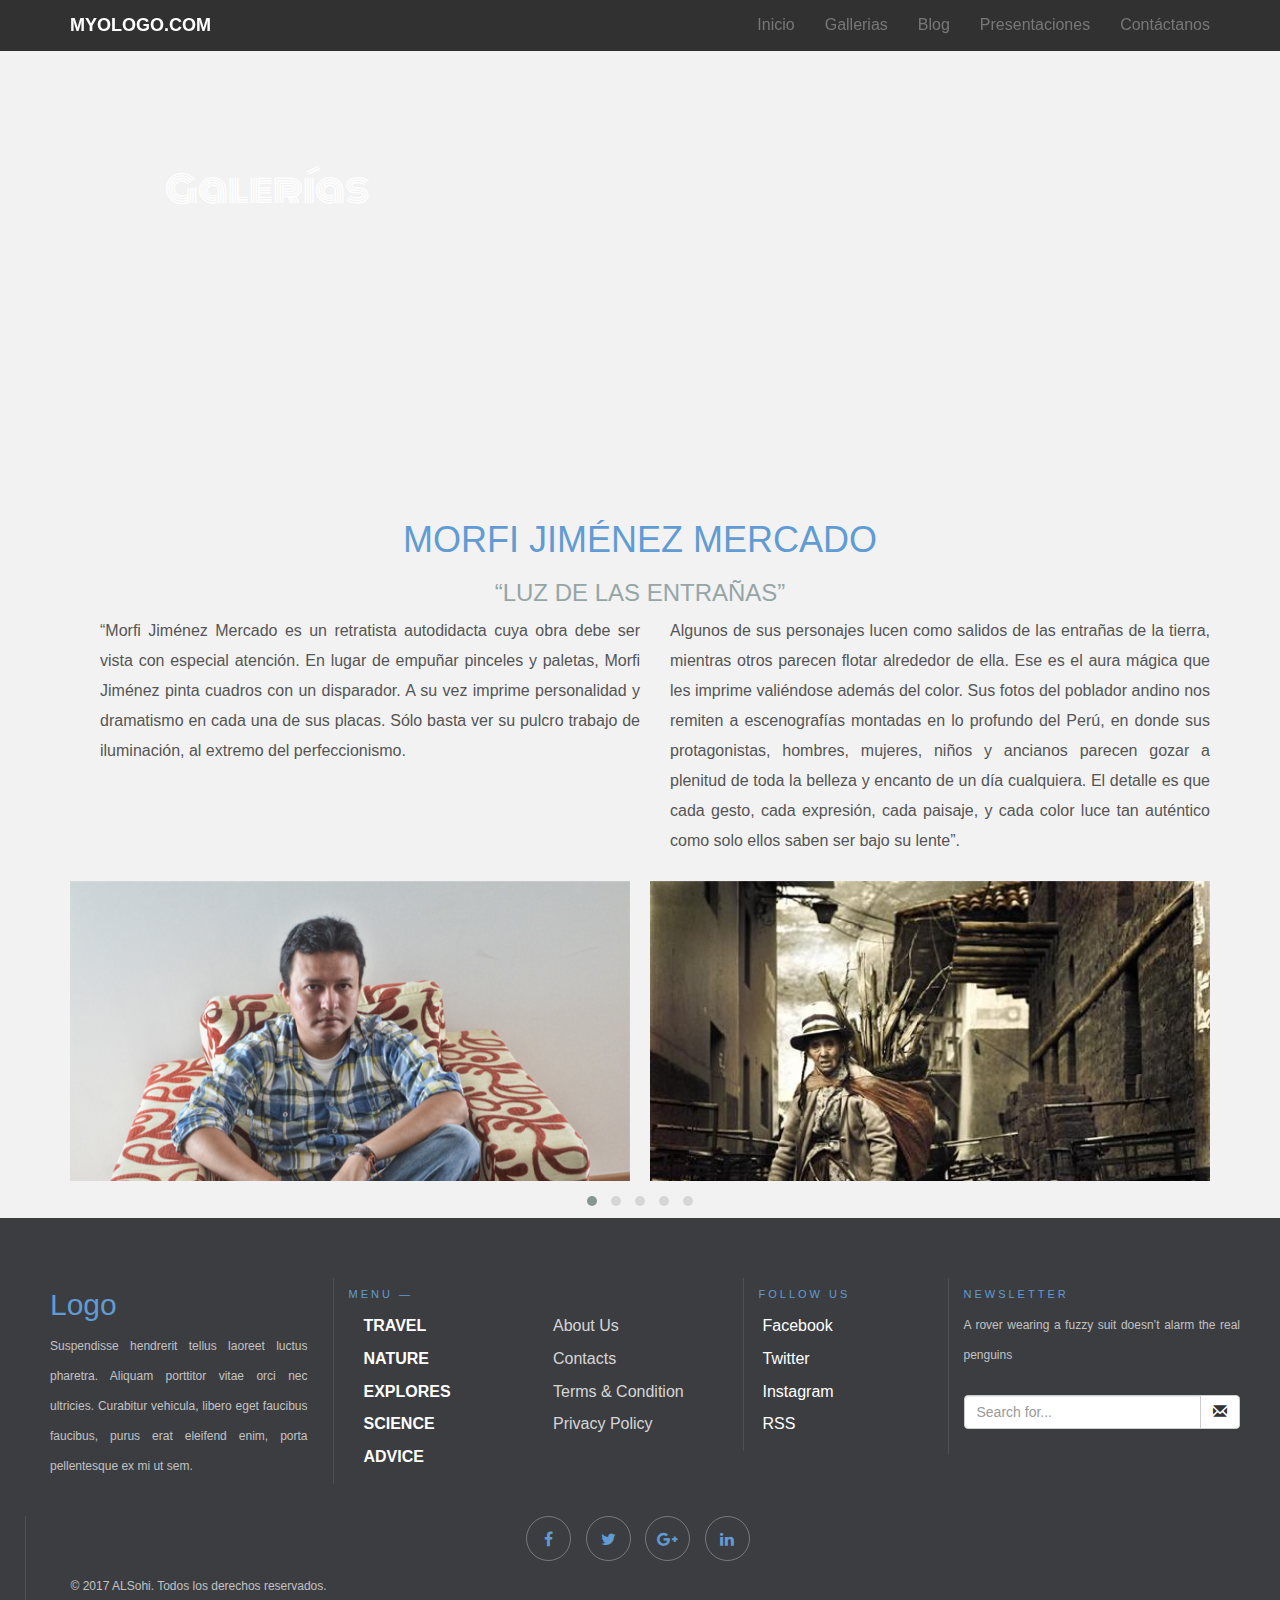
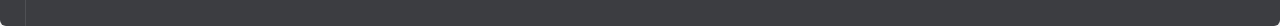
<file: morfi.html>
<!DOCTYPE html>
<html lang="en">
  <head>
    <meta charset="utf-8">
	<meta http-equiv="X-UA-Compatible" content="IE=edge">
	<meta name="viewport" content="width=device-width, initial-scale=1">
    <title>Untitled Document</title>
    <!-- Bootstrap -->
	<link href="css/bootstrap.css" rel="stylesheet">
	<link rel="stylesheet" href="css/styles.css">
	<link href="https://fonts.googleapis.com/css?family=Monoton" rel="stylesheet">
	<link href='https://maxcdn.bootstrapcdn.com/font-awesome/4.7.0/css/font-awesome.min.css' rel='stylesheet'/>
  </head>
  <body>
  	<!-- Barra de navegacion -->
  	<nav class="navbar navbar-fixed-top navbar-default" role="navigation">
  		<div class="container">
  			<div class="navbar-header">
  				<button type="buttom" class="navbar-toggle" data-toggle="collapse" data-target=".navbar-collapse"></button>
  				<a href="#" class="navbar-brand"><strong>MYOLOGO.COM</strong></a>
  			</div>
  			<div class="navbar-collapse collapse">
  				<ul class="nav navbar-nav navbar-right">
  					<li><a href="index.html">Inicio</a></li>
  					<li><a href="galeria.html">Gallerias</a></li>
  					<li><a href="#">Blog</a></li>
  					<li><a href="#">Presentaciones</a></li>
  					<li><a href="#">Cont&aacute;ctanos</a></li>
  				</ul>
  			</div>
  		</div>
	</nav>

  <div id="cabecera" class="container">
      <div class="row">
      <div class="col-sm-12">
        <div class="titulo">
          <h1>Galer&iacute;as</h1>
        </div>
      </div>
    </div>
    </div>
  <section class="container text-center">
        <h1>MORFI JIMÉNEZ MERCADO</h1>
        <h3>“LUZ DE LAS ENTRAÑAS”</h3>        
        <div class="container">
          <div class="col-md-6"><p>“Morfi Jiménez Mercado es un retratista autodidacta cuya obra debe ser vista con especial atención. En lugar de empuñar pinceles y paletas, Morfi Jiménez pinta cuadros con un disparador. A su vez imprime personalidad y dramatismo en cada una de sus placas. Sólo basta ver su pulcro trabajo de iluminación, al extremo del perfeccionismo.</p>
        </div>
          <div class="col-md-6">
          <p>  
            Algunos de sus personajes lucen como salidos de las entrañas de la tierra, mientras otros parecen flotar alrededor de ella. Ese es el aura mágica que les imprime valiéndose además del color. Sus fotos del poblador andino nos remiten a escenografías montadas en lo profundo del Perú, en donde sus protagonistas, hombres, mujeres, niños y ancianos parecen gozar a plenitud de toda la belleza y encanto de un día cualquiera. El detalle es que cada gesto, cada expresión, cada paisaje, y cada color luce tan auténtico como solo ellos saben ser bajo su lente”.
        </p>
          </div>                                                  
        </div>                
  </section>
  <section id="demos">
      <div class="row">
        <div class="large-12 columns">
          <div class="container">
            <div class="owl-carousel owl-theme">
            <div class="item" style="height:300px">
              <img src="img/morfi/morfi1.jpg" alt="">
            </div>
            <div class="item" style="height:250px">
              <img src="img/morfi/eucalipto.jpg" alt="">
            </div>
            <div class="item" style="height:400px">
              <img src="img/morfi/inaka.jpg" alt="">
            </div>
            <div class="item" style="height:500px">
              <img src="img/morfi/manuel.jpg" alt="">
            </div>
            <div class="item" style="height:600px">
              <img src="img/morfi/mariana.jpg" alt="">
            </div>
            <div class="item" style="height:400px">
              <img src="img/morfi/mercado.jpg" alt="">
            </div>
            <div class="item" style="height:300px">
              <img src="img/morfi/nauro.jpg" alt="">
            </div>
            <div class="item" style="height:350px">
              <img src="img/morfi/pera.jpg" alt="">
            </div>
            <div class="item" style="height:200px">
              <img src="img/morfi/rocio.jpg" alt="">
            </div>
            <div class="item" style="height:150px">
              <img src="img/morfi/salina.jpg" alt="">
            </div>
          </div>
          </div>
        </div>
      </div>
    </section>
  
   <footer class="footer-bs">
        <div class="row">
          <div class="col-md-3 footer-brand animated fadeInLeft">
              <h2>Logo</h2>
                <p>Suspendisse hendrerit tellus laoreet luctus pharetra. Aliquam porttitor vitae orci nec ultricies. Curabitur vehicula, libero eget faucibus faucibus, purus erat eleifend enim, porta pellentesque ex mi ut sem.</p>
            </div>
          <div class="col-md-4 footer-nav animated fadeInUp">
              <h4>Menu —</h4>
              <div class="col-md-6">
                    <ul class="pages">
                        <li><a href="#">Travel</a></li>
                        <li><a href="#">Nature</a></li>
                        <li><a href="#">Explores</a></li>
                        <li><a href="#">Science</a></li>
                        <li><a href="#">Advice</a></li>
                    </ul>
                </div>
              <div class="col-md-6">
                    <ul class="list">
                        <li><a href="#">About Us</a></li>
                        <li><a href="#">Contacts</a></li>
                        <li><a href="#">Terms & Condition</a></li>
                        <li><a href="#">Privacy Policy</a></li>
                    </ul>
                </div>
            </div>
          <div class="col-md-2 footer-social animated fadeInDown">
              <h4>Follow Us</h4>
              <ul>
                  <li><a href="#">Facebook</a></li>
                  <li><a href="#">Twitter</a></li>
                  <li><a href="#">Instagram</a></li>
                  <li><a href="#">RSS</a></li>
                </ul>
            </div>
          <div class="col-md-3 footer-ns animated fadeInRight">
              <h4>Newsletter</h4>
                <p>A rover wearing a fuzzy suit doesn’t alarm the real penguins</p>
                <p>
                    <div class="input-group">
                      <input type="text" class="form-control" placeholder="Search for...">
                      <span class="input-group-btn">
                        <button class="btn btn-default" type="button"><span class="glyphicon glyphicon-envelope"></span></button>
                      </span>
                    </div><!-- /input-group -->
                 </p>
            </div>
             <div class="col-md-12 footer-ns animated ">      
            <div class="container">
              <div class="about">
                      <div class="social-media1">
                        <ul class="list-inline">
                          <li><a href="http://www.nextbootstrap.com/" title=""><i class="fa fa-facebook"></i></a></li>
                          <li><a href="http://www.nextbootstrap.com/" title=""><i class="fa fa-twitter"></i></a></li>
                          <li><a href="http://www.nextbootstrap.com/" title=""><i class="fa fa-google-plus"></i></a></li>
                          <li><a href="http://www.nextbootstrap.com/" title=""><i class="fa fa-linkedin"></i></a></li>
                        </ul>
                      </div>
                      <p>© 2017 ALSohi. Todos los derechos reservados.</p>
                    </div>
            </div>
           </div>
        </div>
    </footer>



    
  <script src="js/jquery2-1-4.min.js"></script>
  <script src="js/bootstrap.min.js"></script>
  <script src="js/bootstrap.js"></script>

   <script src="js/jquery2-1-4.min.js"></script>
    <script src="owlcarousel/owl.carousel.js"></script>
      <link rel="stylesheet" href="owlcarousel/assets/owl.carousel.min.css">
    <link rel="stylesheet" href="owlcarousel/assets/owl.theme.default.min.css">
    <script src="js/js.js"></script>
  </body>
</html>
</file>
<file: fullScreen/styles.css>
header{
	height: 100vh;
	background-image: url(http://media1.santabanta.com/full1/Creative/Abstract/abstract-256a.jpg);
	margin-bottom: 50px;
	background-size: cover;
  background-position: center; 
  background-attachment: fixed;

	display: flex;
	flex-direction: column;
	justify-content: center;
	align-items: center;
	text-align: center;
	color:white;



}


p{
	width: 600px;
	margin: 0 auto 20px;
}
</file>
<file: css/styles.css>
body {
  background-color: #f2f2f2;
  font-family: 'Roboto',sans-serif;
  font-size: 16px;
  color: #555; }

h1, h2, h3, h4, h5, h6 {
  font-weight: 300;
  color: #609cd3; }

h1 {
  font-size: 36px;
  font-weight: blod; }

h3 {
  color: #95a5a6; }

h4 {
  color: #609cd3; }

p {
  line-height: 30px;
  margin-bottom: 25px;
  text-align: justify; }

a {
  color: #609cd3; }
  a:hover, a:focus {
    color: #7cb1e9; }

hr {
  display: block;
  height: 1px;
  border: 0;
  border-top: 1px solid #ccc;
  margin: 1em 0;
  padding: 0; }

.navbar-default {
  background-color: rgba(0, 0, 0, 0.8);
  border-color: transparent; }
  .navbar-default .navbar-brand {
    color: white; }
    .navbar-default .navbar-brand a {
      color: white; }
      .navbar-default .navbar-brand a:hover {
        color: #609cd3; }

/*header{
	background-image: url(http://verdewall.com/wp-content/uploads/2016/08/Cool-Backgrounds-38A.jpg); 
	width: 100%;
	min-height: 530px;
}
*/
header {
  /*Estilos del fondo (Imagen)*/
  height: 100vh;
  background-image: url(http://media1.santabanta.com/full1/Creative/Abstract/abstract-256a.jpg);
  margin-bottom: 50px;
  background-size: cover;
  background-position: center;
  background-attachment: fixed;
  background-repeat: no-repeat;
  width: 100%;
  /*Estilos del contenido*/
  display: flex;
  flex-direction: column;
  justify-content: center;
  align-items: center;
  text-align: center;
  color: white; }
  header .row {
    position: relative; }
  header h1 {
    color: white;
    margin-bottom: 5px;
    letter-spacing: 1px;
    margin-top: 20%; }

.centrado {
  margin: 40px 0;
  text-align: center; }

i {
  color: #609cd3;
  margin: 8px; }

@media screen and (max-width: 768px) {
  header h1 {
    margin: 15px 0;
    font-size: 24px; } }
.titulo {
  background-color: gray transparent 0.3;
  padding: 150px; }
  .titulo h1 {
    font-family: 'Monoton', cursive;
    color: white; }

.section2 {
  background-image: url(https://cdn.allwallpaper.in/wallpapers/1920x1080/4469/nwo-abstract-eyes-illuminati-minimalistic-1920x1080-wallpaper.jpg);
  background-size: cover;
  background-repeat: no-repeat;
  background-position: center; }

/*Divs Encimados */
.enc {
  position: relative;
  width: 300px;
  height: 300px;
  margin: 0 auto; }

.enc1 {
  background: url(http://hdqwalls.com/wallpapers/zebra-abstract-art.jpg);
  left: 0px;
  top: 0px;
  background-position: center;
  background-size: contain;
  background-repeat: no-repeat; }

.enc2 {
  background: url(https://cdn.wallpapersafari.com/68/44/HKwNDL.jpg);
  left: +100px;
  top: -100px;
  background-position: center;
  background-size: contain;
  background-repeat: no-repeat; }

.enc3 {
  background: url(http://hdqwalls.com/wallpapers/zebra-abstract-art.jpg);
  left: 0px;
  top: 0px;
  background-position: center;
  background-size: contain;
  background-repeat: no-repeat; }

.enc4 {
  background: url(https://cdn.wallpapersafari.com/68/44/HKwNDL.jpg);
  left: -100px;
  top: -100px;
  background-position: center;
  background-size: contain;
  background-repeat: no-repeat; }

.footer-bs {
  background-color: #3c3d41;
  padding: 60px 40px 0px 40px;
  color: white;
  border-bottom-right-radius: 6px;
  border-top-left-radius: 0px;
  border-bottom-left-radius: 6px; }
  .footer-bs .footer-brand, .footer-bs .footer-bs .footer-nav,
  .footer-bs .footer-bs .footer-social, .footer-bs .footer-bs
  .footer-ns {
    padding: 10px 25px; }
  .footer-bs .footer-nav, .footer-bs .footer-bs .footer-social,
  .footer-bs .footer-bs .footer-ns {
    border-color: transparent; }
  .footer-bs .footer-brand h2 {
    margin: 0px 0px 10px; }
  .footer-bs .footer-brand p {
    font-size: 12px;
    color: rgba(255, 255, 255, 0.7); }
  .footer-bs .footer-nav ul.pages {
    list-style: none;
    padding: 0px; }
    .footer-bs .footer-nav ul.pages li {
      padding: 5px 0px; }
    .footer-bs .footer-nav ul.pages a {
      color: white;
      font-weight: bold;
      text-transform: uppercase; }
      .footer-bs .footer-nav ul.pages a:hover {
        color: rgba(255, 255, 255, 0.8);
        text-decoration: none; }
  .footer-bs .footer-nav h4 {
    font-size: 11px;
    text-transform: uppercase;
    letter-spacing: 3px;
    margin-bottom: 10px; }
  .footer-bs .footer-nav ul.list {
    list-style: none;
    padding: 0px; }
    .footer-bs .footer-nav ul.list li {
      padding: 5px 0px; }
    .footer-bs .footer-nav ul.list a {
      color: rgba(255, 255, 255, 0.8); }
      .footer-bs .footer-nav ul.list a:hover {
        color: rgba(255, 255, 255, 0.6);
        text-decoration: none; }
  .footer-bs .footer-social ul {
    list-style: none;
    padding: 0px; }
  .footer-bs .footer-social h4 {
    font-size: 11px;
    text-transform: uppercase;
    letter-spacing: 3px; }
  .footer-bs .footer-social li {
    padding: 5px 4px; }
  .footer-bs .footer-social a {
    color: white; }
    .footer-bs .footer-social a:hover {
      color: rgba(255, 255, 255, 0.8);
      text-decoration: none; }
  .footer-bs .footer-ns h4 {
    font-size: 11px;
    text-transform: uppercase;
    letter-spacing: 3px;
    margin-bottom: 10px; }
  .footer-bs .footer-ns p {
    font-size: 12px;
    color: rgba(255, 255, 255, 0.7); }
  .footer-bs .about {
    text-align: center; }
    .footer-bs .about .social-media1 ul li a {
      display: inline-block;
      width: 45px;
      height: 45px;
      line-height: 45px;
      border-radius: 50%;
      font-size: 16px;
      border: 1px solid rgba(255, 255, 255, 0.3); }
      .footer-bs .about .social-media1 ul li a:hover {
        border-radius: 0%; }
      .footer-bs .about .social-media1 ul li a:before {
        width: 0;
        height: 0;
        content: "";
        position: relative; }
      .footer-bs .about .social-media1 ul li a:after {
        width: 0;
        height: 0;
        content: "";
        position: relative;
        bottom: +42px;
        left: 0; }

@media (min-width: 768px) {
  .footer-bs .footer-nav,
  .footer-bs .footer-social,
  .footer-bs .footer-ns {
    border-left: solid 1px rgba(255, 255, 255, 0.1); } }
#cards {
  padding: 50px 0px; }
  #cards .col-md-6 .modal-content {
    margin-bottom: 30px;
    box-shadow: 0 5px 15px rgba(255, 255, 255, 0.5); }
    #cards .col-md-6 .modal-content:hover {
      transition: all 1.8;
      box-shadow: 0 4px 8px 0 rgba(0, 0, 0, 0.2), 0 6px 20px 0 rgba(0, 0, 0, 0.19);
      -webkit-box-shadow: 0 5px 15px rgba(0, 0, 0, 0.5);
      -webkit-box-shadow: 0 3px 9px rgba(0, 0, 0, 0.5);
      box-shadow: 0 3px 9px rgba(0, 0, 0, 0.5); }
    #cards .col-md-6 .modal-content .head img {
      width: 100%; }
    #cards .col-md-6 .modal-content .head h3 {
      font-family: Georgia,serif;
      color: #4E443C;
      font-variant: small-caps;
      text-transform: none;
      font-weight: 100;
      margin-bottom: 0; }
    #cards .col-md-6 .modal-content .head .card-title {
      font-size: 2.2rem;
      font-weight: 400;
      color: #fff;
      text-transform: uppercase;
      line-height: 1.5;
      padding-left: 2rem;
      padding-right: 2rem;
      margin-top: 0;
      margin-bottom: 0;
      position: absolute;
      bottom: 23rem;
      left: 0; }
    #cards .col-md-6 .modal-content .card-body {
      padding: 0 30px 30px 30px; }
      #cards .col-md-6 .modal-content .card-body p {
        color: #424242;
        font-family: "Adobe Caslon Pro", "Hoefler Text", Georgia, Garamond, Times, serif;
        letter-spacing: 0.1em;
        text-align: center;
        margin: 40px auto;
        text-transform: lowercase;
        line-height: 145%;
        font-size: 14pt;
        font-variant: small-caps; }
        #cards .col-md-6 .modal-content .card-body p:first-letter {
          text-transform: uppercase; }

@keyframes move-eye-skew {
  0% {
    transform: none; }
  20% {
    transform: translateX(-68px) translateY(30px) skewX(15deg) skewY(-10deg) scale(0.95); }
  25%, 44% {
    transform: none; }
  50%, 60% {
    transform: translateX(68px) translateY(-40px) skewX(5deg) skewY(2deg) scaleX(0.95); }
  66%, 100% {
    transform: none; } }
.eye {
  width: 100%;
  margin: 20px auto;
  background: linear-gradient(to bottom, rgba(100, 100, 100, 0.2) 0%, #ea3b06 40%, #3015c7 100%);
  background-repeat: no-repeat; }
  .eye .circle {
    background: white;
    border-radius: 50%;
    height: 300px;
    width: 300px;
    display: inline-block;
    margin: 20px;
    perspective: 1200px;
    perspective-origin: 50% 50%;
    transform-style: preserve-3d;
    transform: rotateY(0.01deg); }
    .eye .circle .ball {
      display: inline-block;
      width: 100%;
      height: 100%;
      margin: 0;
      border-radius: 50%;
      position: relative;
      background: radial-gradient(circle at 50% 40%, #fcfcfc, #efeff1 66%, #9b5050 100%); }
      .eye .circle .ball:after {
        content: "";
        position: absolute;
        top: 5%;
        left: 10%;
        width: 100%;
        height: 100%;
        border-radius: 50%;
        background: radial-gradient(circle at 50% 50%, rgba(255, 255, 255, 0.8), rgba(255, 255, 255, 0.8) 14%, rgba(255, 255, 255, 0) 24%);
        transform: translateX(-80px) translateY(-90px) skewX(-20deg); }
      .eye .circle .ball .shadow {
        position: absolute;
        width: 100%;
        height: 100%;
        background: radial-gradient(circle at 50% 50%, rgba(0, 0, 0, 0.4), rgba(0, 0, 0, 0.1) 40%, rgba(0, 0, 0, 0) 50%);
        transform: rotateX(90deg) translateZ(-150px);
        z-index: -1; }
      .eye .circle .ball .iris {
        width: 40%;
        height: 40%;
        margin: 30%;
        border-radius: 50%;
        background: radial-gradient(circle at 50% 50%, #208ab4 0%, #6fbfff 30%, #4381b2 100%);
        transform: translateX(68px) translateY(-60px) skewX(15deg) skewY(2deg);
        position: absolute;
        animation: move-eye-skew 5s ease-out infinite; }
        .eye .circle .ball .iris:before {
          content: "";
          display: block;
          position: absolute;
          width: 37.5%;
          height: 37.5%;
          border-radius: 50%;
          top: 31.25%;
          left: 31.25%;
          background: black; }
        .eye .circle .ball .iris:after {
          content: "";
          display: block;
          position: absolute;
          width: 31.25%;
          height: 31.25%;
          border-radius: 50%;
          top: 18.75%;
          left: 18.75%;
          background: rgba(255, 255, 255, 0.2); }

#cabecera {
  height: 50vh;
  background-image: url(http://media1.santabanta.com/full1/Creative/Abstract/abstract-256a.jpg);
  margin-bottom: 50px;
  background-size: cover;
  background-position: center;
  background-attachment: fixed;
  background-repeat: no-repeat;
  width: 100%; }

#photos {
  margin: 120px 0px;
  padding: 50px;
  background-color: black;
  width: 100%; }

/*# sourceMappingURL=styles.css.map */
</file>
